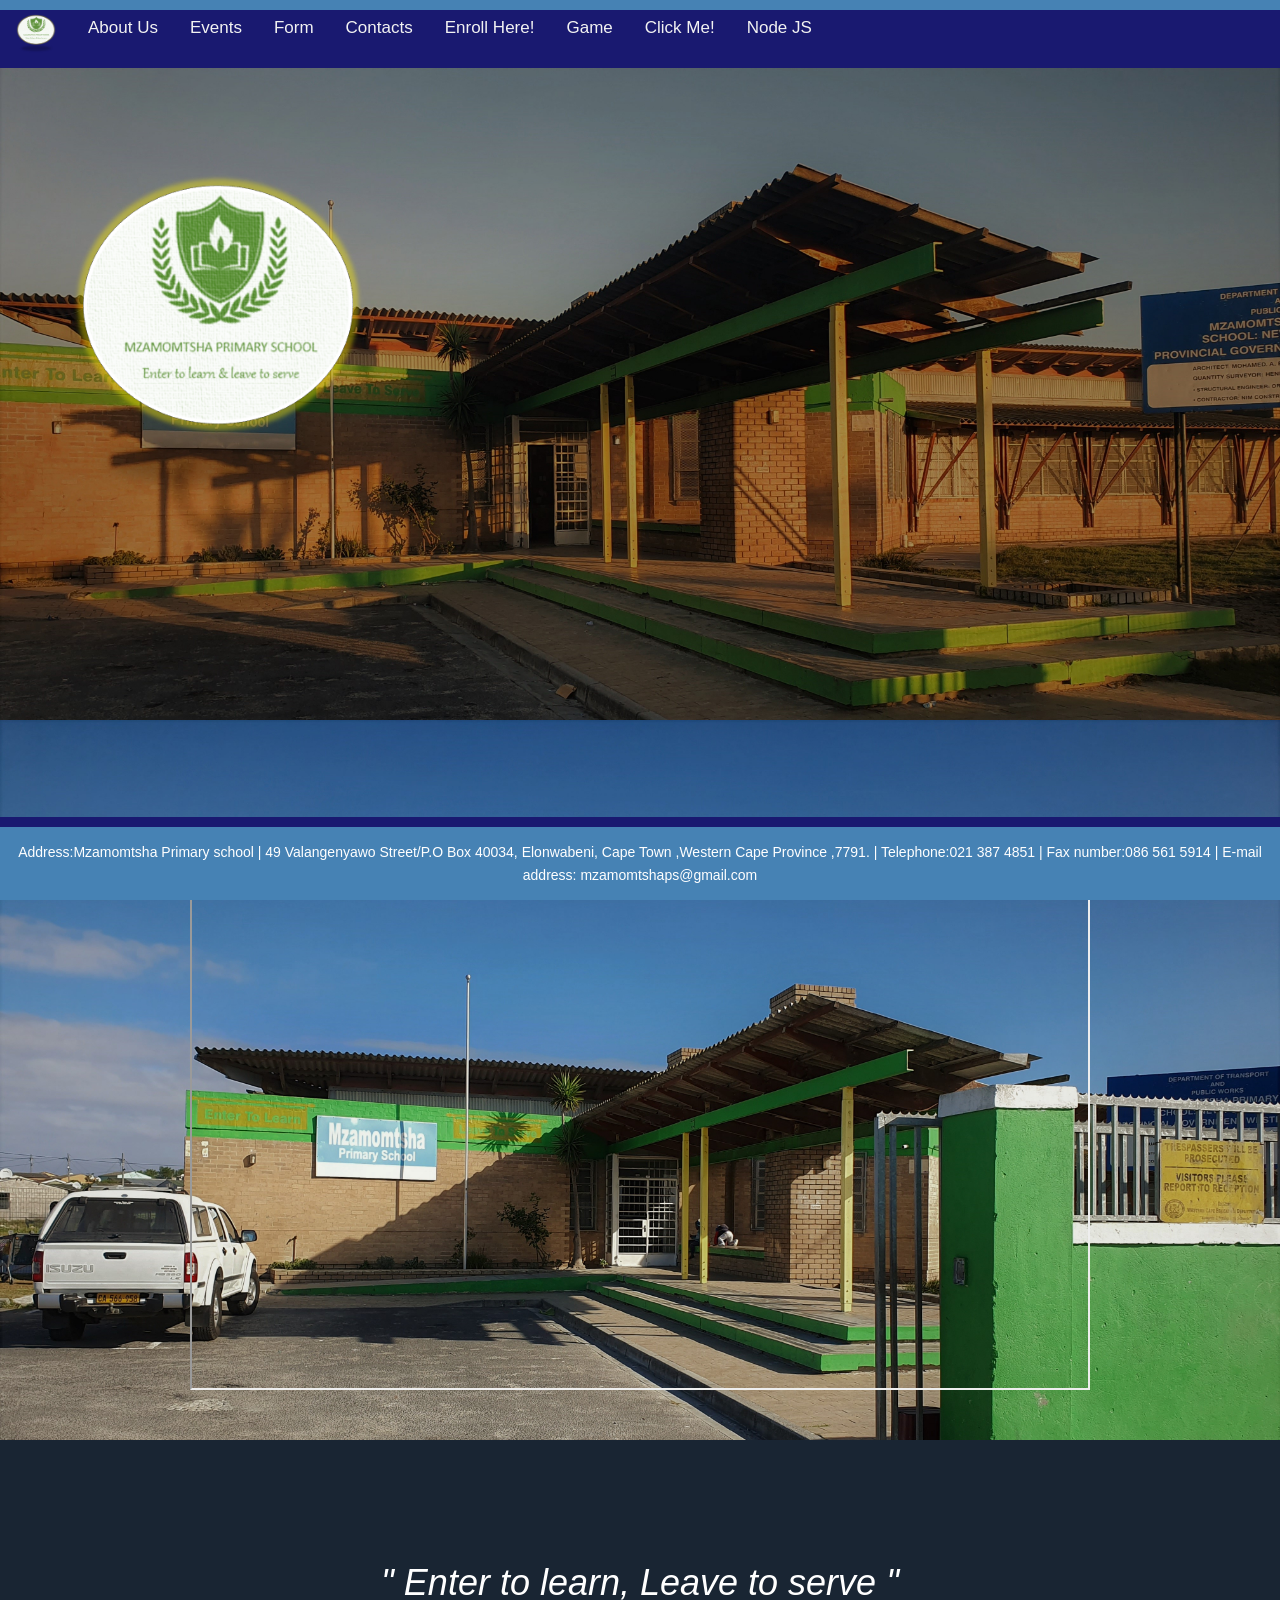
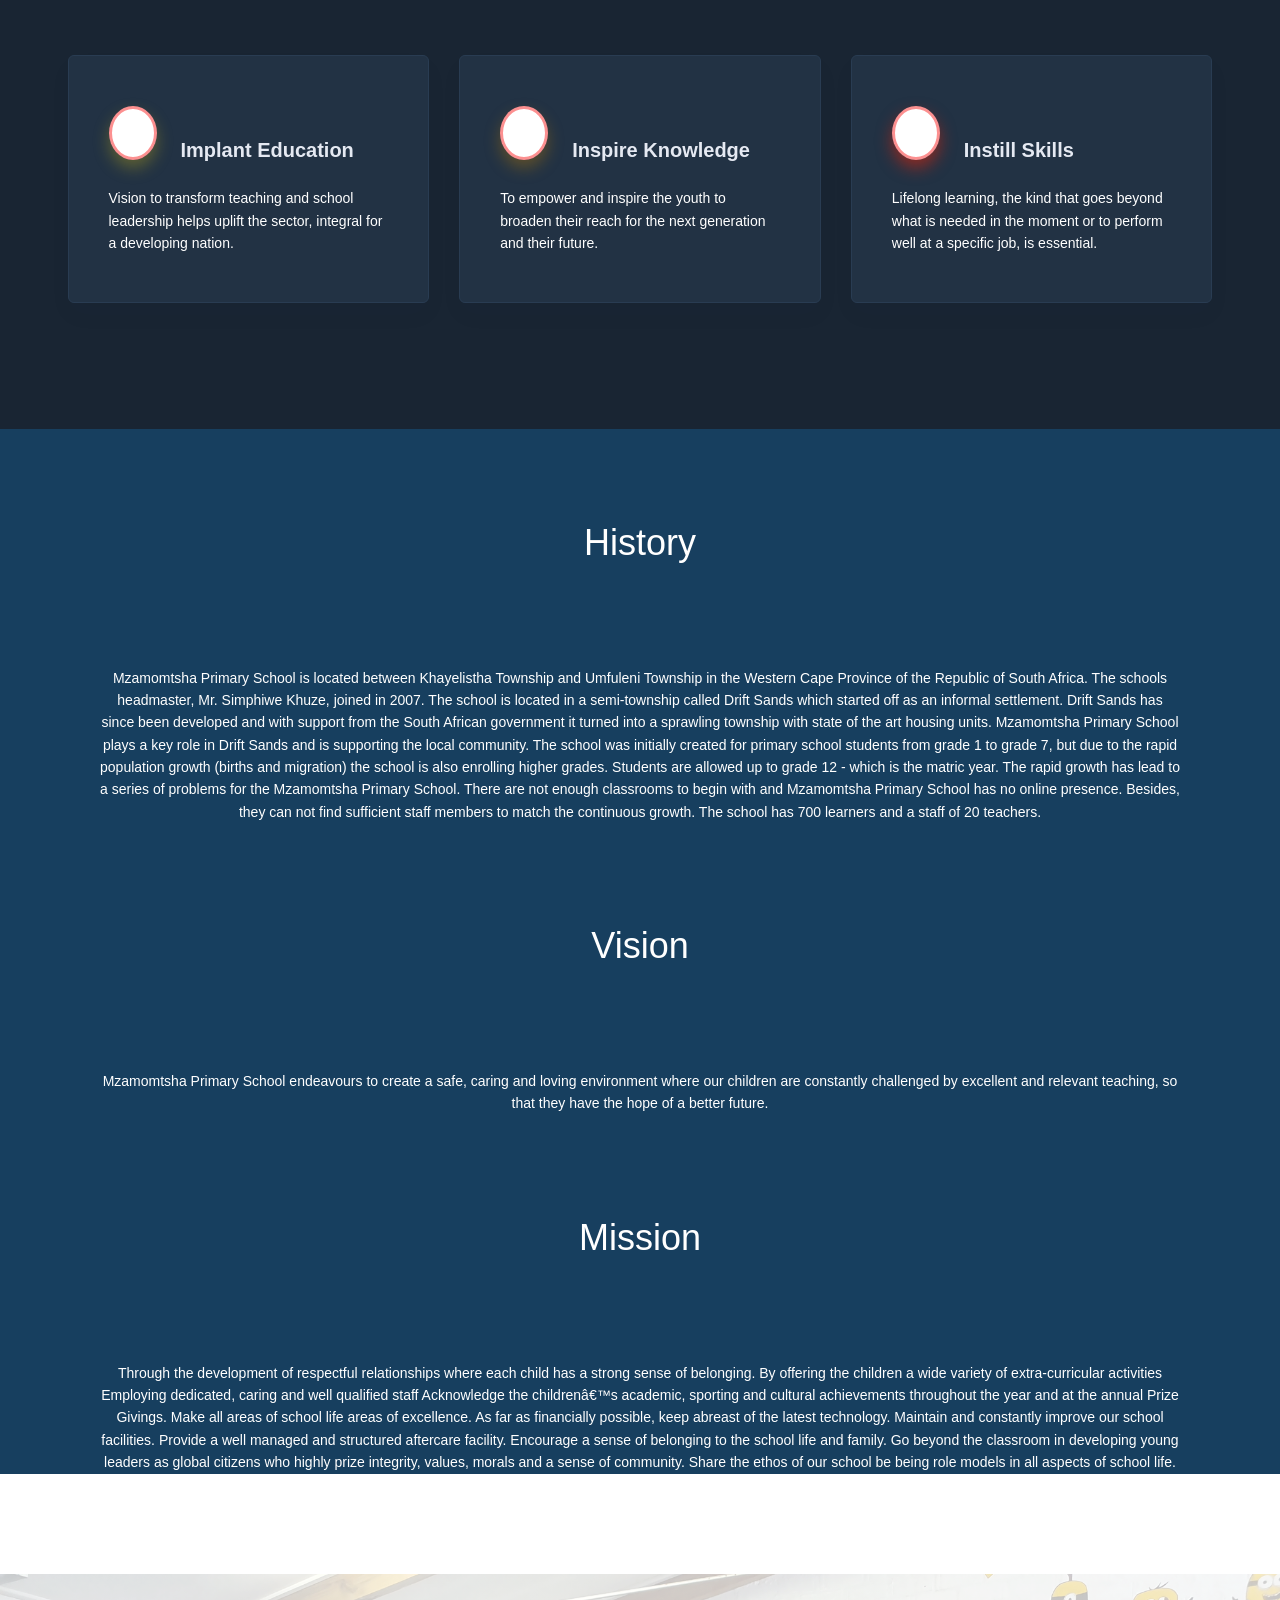
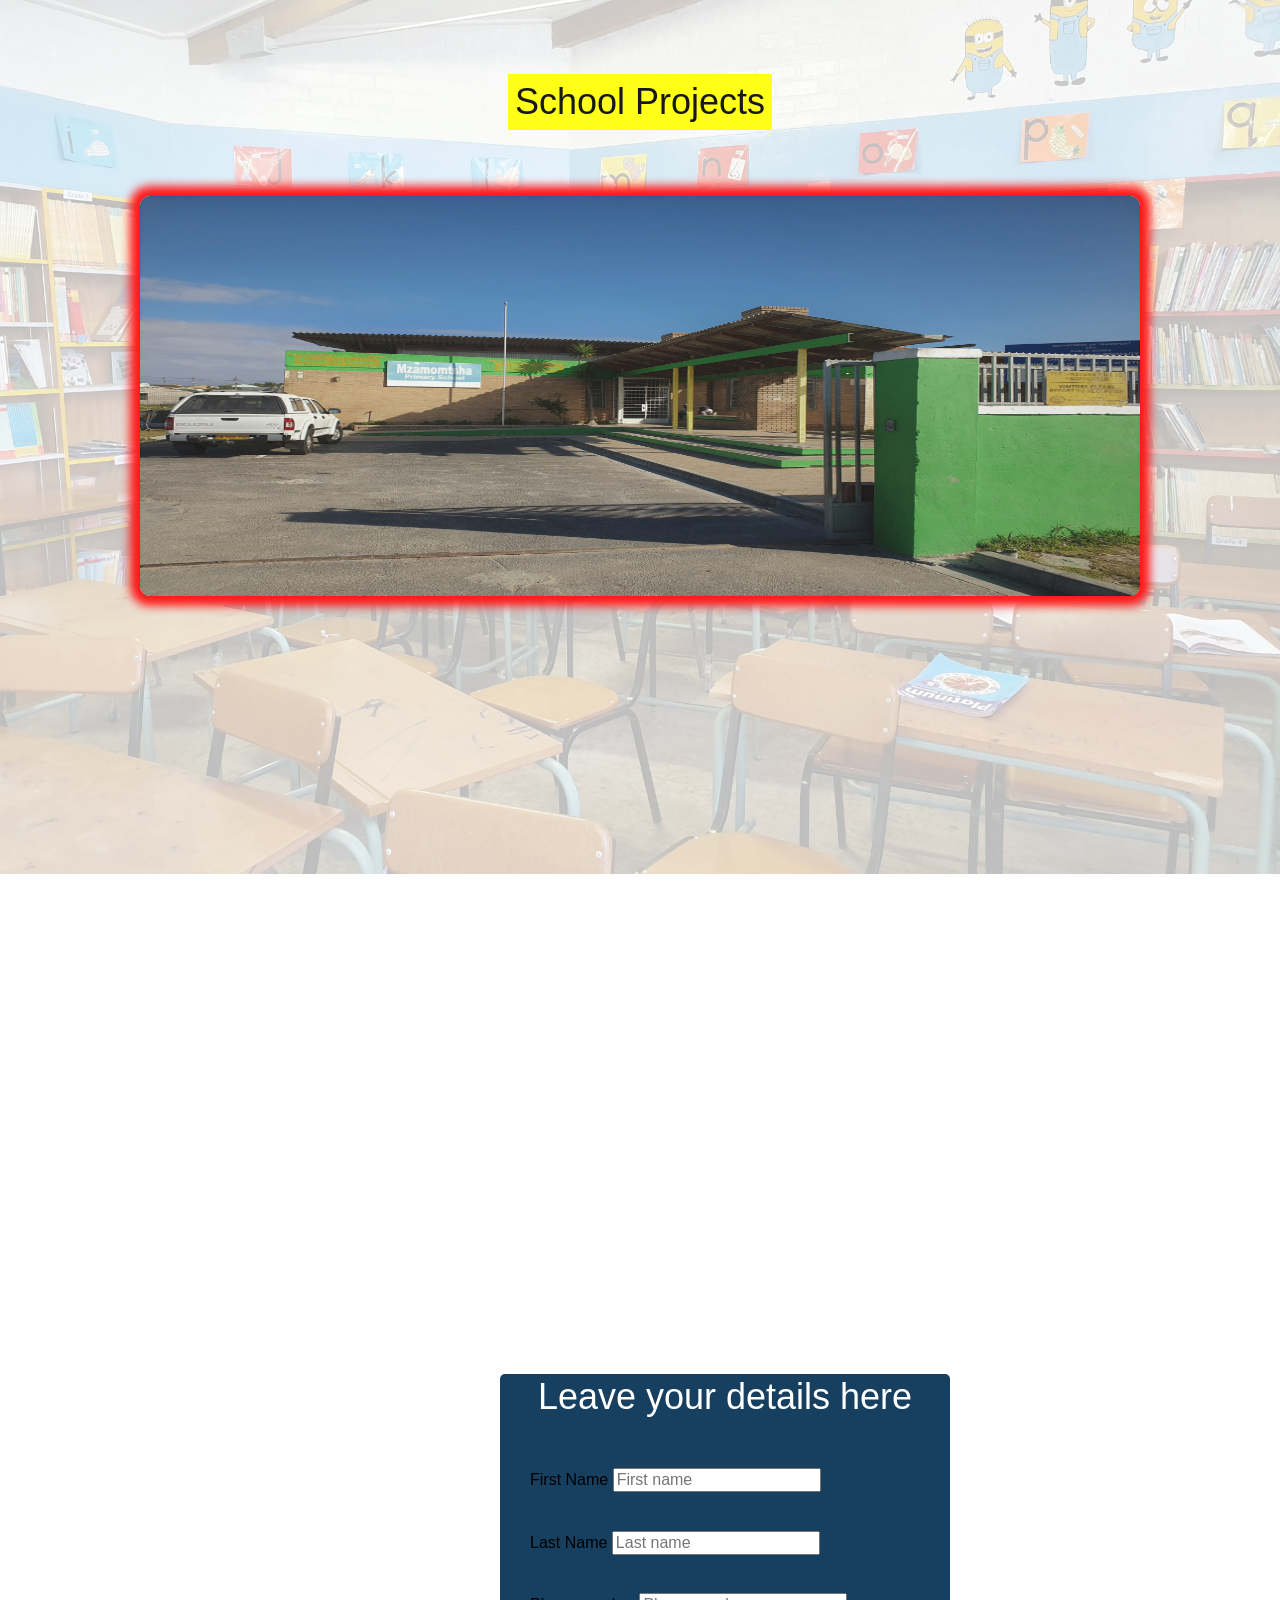
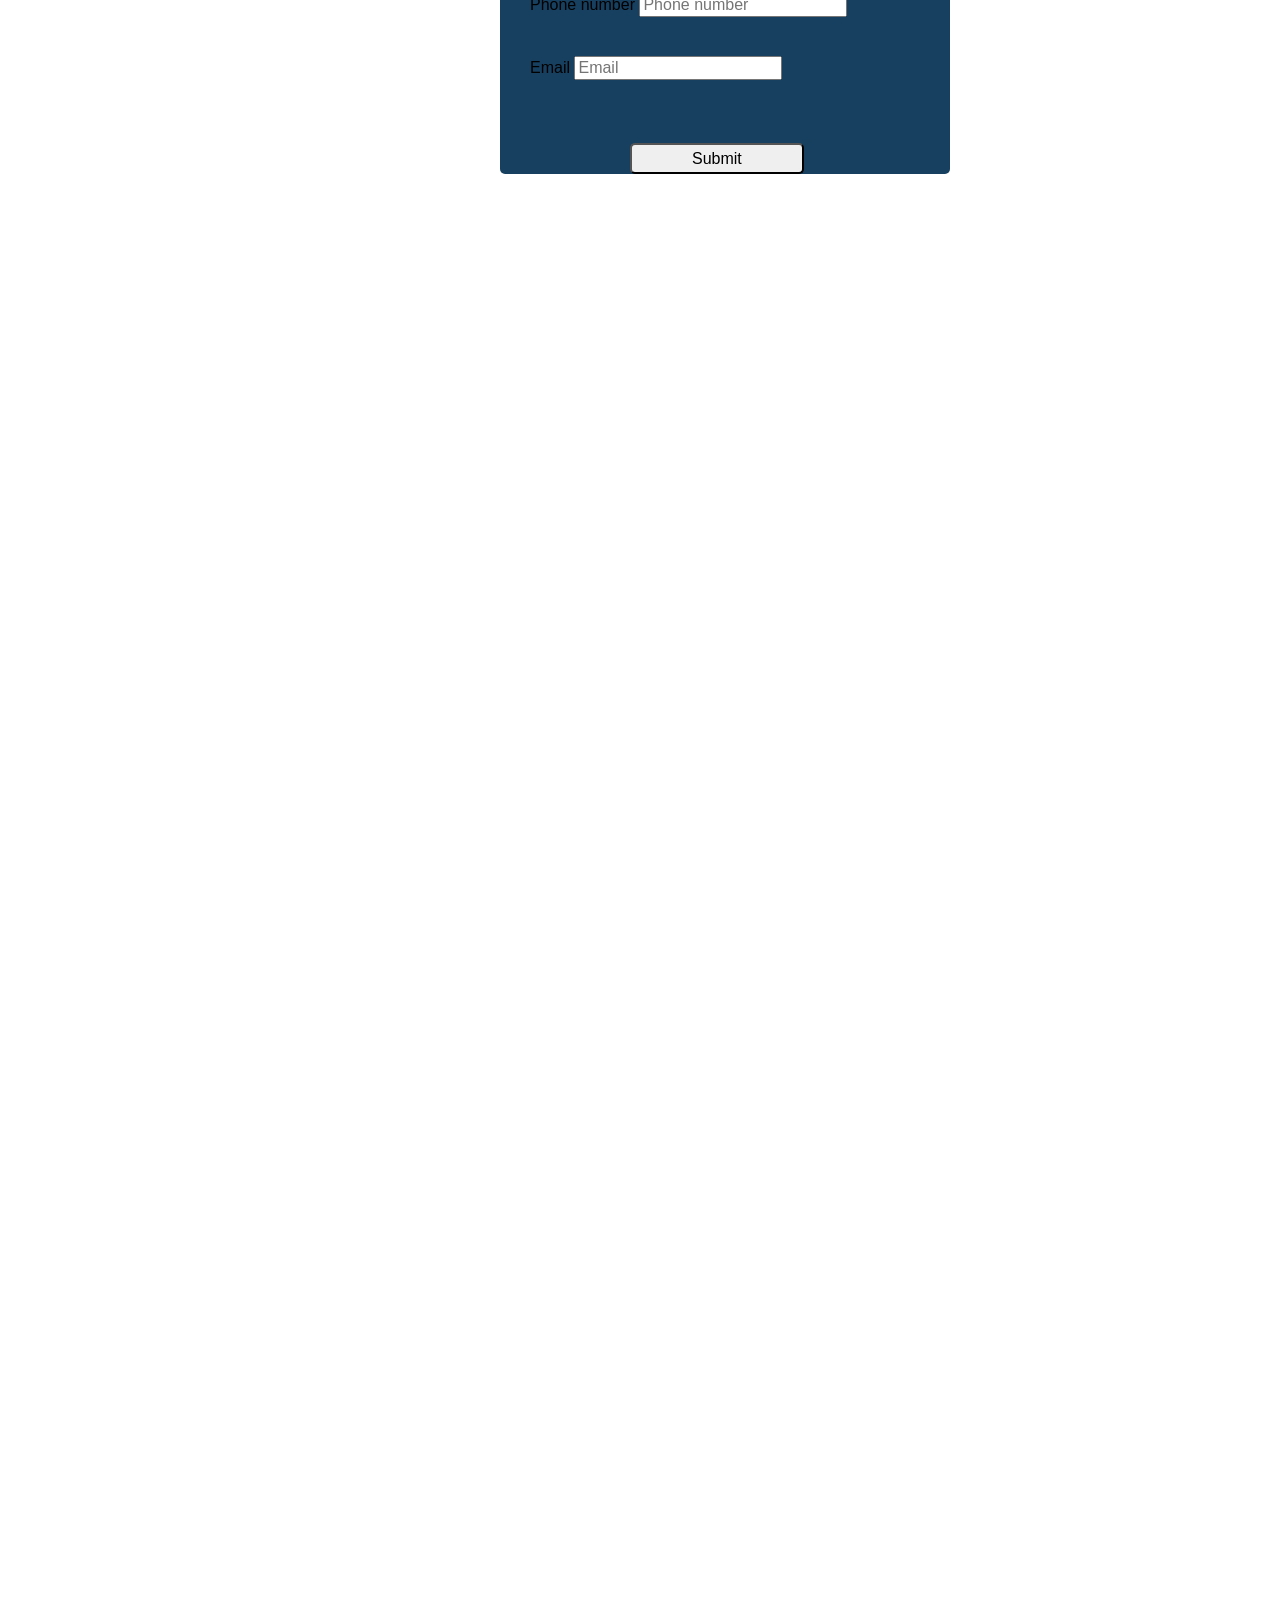
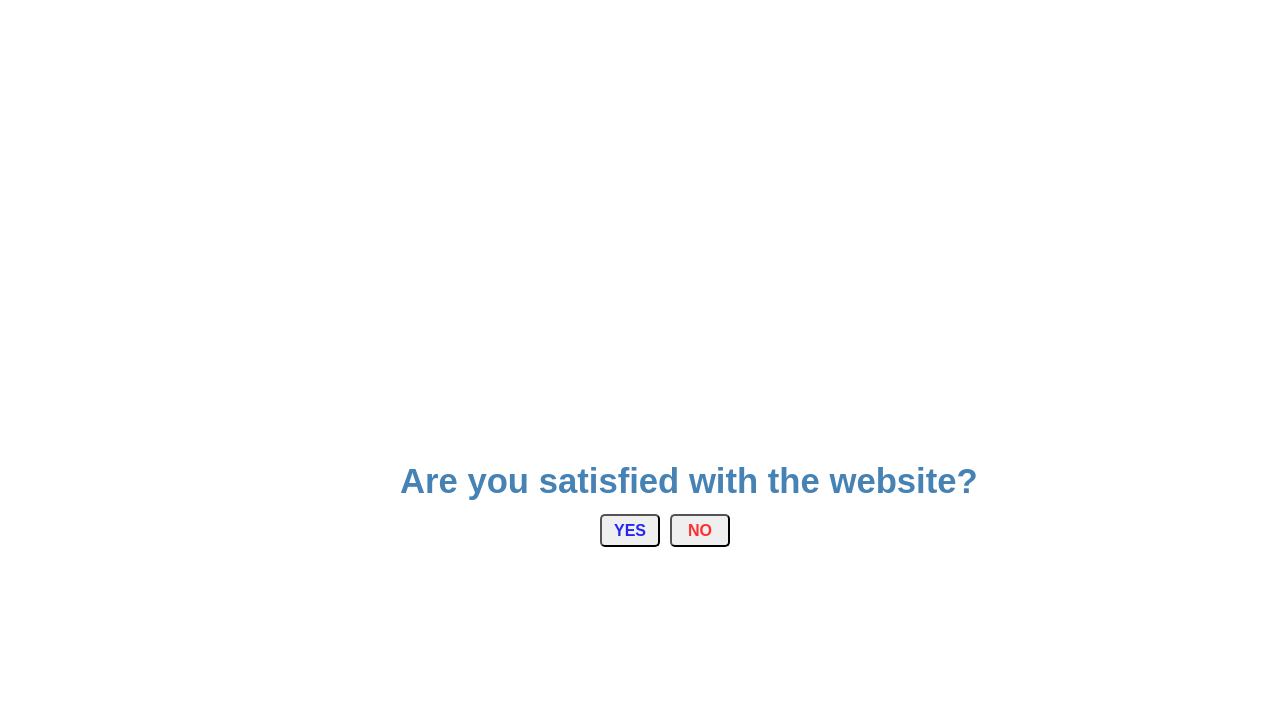
<file: index.html>
<!DOCTYPE html>
<html lang="zxx">
<head>
	<title>Mzamomtsha Primary School</title>
	<meta charset="UTF-8">
	<meta name="description" content=" School Site | eCommerce still under construction ">
	<meta name="keywords" content="SCHOOL SITE, eCommerce, creative, html">
	<meta name="viewport" content="width=device-width, initial-scale=1.0">
	<!-- Favicon -->
	<link rel="shortcut icon" type="image/png" href="../pics/favicon32x32.png">

	<!-- Google Font -->
	<link href="https://fonts.googleapis.com/css?family=Josefin+Sans:300,300i,400,400i,700,700i" rel="stylesheet">


	<!-- Stylesheets -->
	<link rel="stylesheet" href="css/bootstrap.min.css"/>
	<link rel="stylesheet" href="css/font-awesome.min.css"/>
	<link rel="stylesheet" href="css/flaticon.css"/>
	<link rel="stylesheet" href="css/slicknav.min.css"/>
	<link rel="stylesheet" href="css/jquery-ui.min.css"/>
	<!--<link rel="stylesheet" href="css/owl.carousel.min.css"/> -->
	<link rel="stylesheet" href="css/animate.css"/>
	<link rel="stylesheet" href="css/style.css"/>
	<link rel="stylesheet" href="css/Icon.css"/>
	<link rel="stylesheet" href="css/grid.css">
	<link rel="stylesheet" href="css/normalize.css">
	<link rel="stylesheet" href="css/ionicons.min.css">


	<link rel="stylesheet" href="css/tab.css">
	
	<style>

#navbar {
  overflow: hidden;
	background-color: midnightblue;
	z-index: 102;
}

#navbar a {
  float: left;
  display: block;
  color: #f2f2f2;
  text-align: center;
  padding: 14px 16px;
  text-decoration: none;
  font-size: 17px;
}

#navbar a:hover {
  background-color: #ddd;
  color: black;
}

#navbar a.active {
  background-color: rgb(7, 222, 250);
  color: white;
}
.sticky {
  position: fixed;
  top: 0;
  width: 100%;
}
#schoolProject{
		background-color: white;
		opacity: 0.9;
		z-index: 94;
	}
	
	@media screen and (max-width: 600px) {
  .nav-bar a:not(:first-child) {display: none;}
  .nav-bar a.icon {
    float: right;
    display: block;
  }
}

@media screen and (max-width: 600px) {
  .nav-bar {position: relative;}
  .nav-bar .icon {
    position: absolute;
    right: 0;
    top: 0;
  }
  .nav-bar a {
    float: none;
    display: block;
    text-align: left;
		
  }
}
.slider-container {
	width: 1000px; 
	margin: 0 auto;
}
#slider {
	width: 1000px; 
	height: 400px; 
	border-radius: 10px;
	box-shadow: red 0 0 10px 10px;
}
.clickjack-iframe {
          width:900px;
          height:200px;
		  right: 300px;
		  margin-top: 20px;
          position: absolute;
          opacity:0;
      }

.clickjack_btn1 {
	z-index:-1;
	margin-top:95px;
	left:600px;width:60px;
	 position: absolute; 
	 border-radius: 5px;
	 color: rgb(37, 37, 245);
	 font-weight: bold;
}
.clickjack_btn2 {
	z-index:-1;
	margin-top:95px;
	left:670px;width:60px;
	position: absolute;
	border-radius: 5px;
	color: #ff2f2f;
	font-weight: bold;
}
	</style>

	<!--[if lt IE 9]>
		  <script src="https://oss.maxcdn.com/html5shiv/3.7.2/html5shiv.min.js"></script>
	  <script src="https://oss.maxcdn.com/respond/1.4.2/respond.min.js"></script>
	<![endif]-->

	<div id="fb-root"></div>
	<script async defer crossorigin="anonymous" src="https://connect.facebook.net/en_GB/sdk.js#xfbml=1&version=v3.3"></script>

</head>
<body>


				
				
	<!-- Page Preloder -->
	<div id="preloder">
		<div class="loader"></div>
	</div>

	<!-- Header section end -->



	<!-- H section -->
	<section class="hero-section">
		<div id="navbar">
			<a href="#"><img src="logo1.png" style="width: 40px;height: 40px;"></a>
			<a  href="#history" onclick="colorChanger1()">About Us</a>
			<a  href="#schoolProject" onclick="colorChanger2()">Events</a>
			<a  href="#form" onclick="colorChanger3()">Form</a>
			<a  href="#footerDiv" onclick="colorChanger4()">Contacts</a>
			<a  href="enrollment.html" onclick="colorChanger2()">Enroll Here!</a>
			<a  href="game.html" >Game</a>
			<a href="#" onclick="openWindow()">Click Me!</a>
			<a href="http://localhost:4040/">Node JS</a>
			<div style="width: 100%; height: 10px; background-color: steelblue;z-index: 104;background-attachment: fixed;"></div>
		</div>
		
		<div class="hero-slider owl-carousel">
			<div class="hs-item set-bg" data-setbg="pics/1.jpg">
				<div class="container">
					<div class="row">
						<div class="col-xl-6 col-lg-7 text-black">
							<img src="logo1.png" style="width: 300px;margin-bottom: 0;">
								<h2>Mzamomtsha Primary School</h2>
							<a href="#" class="site-btn sb-powderblue">WELCOME TO EDUCATION</a>
						</div>
					</div>
					<div class="offer-Donations text-dark black">
					</div>
				</div>
			</div>
			<div class="hs-item set-bg" data-setbg="pics/2.jpg">
				
				<div class="container">
					<center>
						<iframe src="https://sacoronavirus.co.za/" width="900" height="500" frameborder="1"></iframe>
					</center>
					<div class="row">
						<div class="col-xl-6 col-lg-7 text-bold Black">
							<h2>Mzamomtsha Primary School</h2>
							<a href="#" class="site-btn sb-powderblue">WELCOME TO EDUCATION</a>
						</div>
					</div>
				</div>
			</div>
	</section>
	<!-- Hero section end -->





<!-- First section -->

<div id="features-features-4" title="Education provides a future"></div>
	<section class="slice slice-lg bg-section-secondary overflow-hidden">
	  <div class="bg-absolute-cover bg-size--contain d-flex align-items-center">

	  </div>
	  <div class="container position-relative zindex100" >
		<div class="mb-5 px-3 text-center">
		  <h2 class=" mt-4"><em>" Enter to learn, Leave to serve "</em></h2>
		</div>
		<div class="row">
		  <div class="col-lg-4">
			<div class="card px-3">
			  <div class="card-body py-5">
				<div class="d-flex align-items-center">
				  <div class="icon bg-gradient-primary text-white rounded-circle icon-shape shadow-primary">
					<i class="fas fa-star"></i>
				  </div>
				  <div class="icon-text pl-4">
					<h5 class="mb-0">Implant Education</h5>
				  </div>
				</div>
				<p class="mt-4 mb-0">Vision to transform teaching and school leadership helps uplift the sector, integral for a developing nation.</p>
			  </div>
			</div>
		  </div>
		  <div class="col-lg-4">
			<div class="card px-3">
			  <div class="card-body py-5">
				<div class="d-flex align-items-center">
				  <div class="icon bg-gradient-warning text-white rounded-circle icon-shape shadow-warning">
					<i class="far fa-handshake"></i>
				  </div>
				  <div class="icon-text pl-4">
					<h5 class="mb-0">Inspire Knowledge</h5>
				  </div>
				</div>
				<p class="mt-4 mb-0">To empower and inspire the youth to broaden their reach for the next generation and their future.
				</p>
			  </div>
			</div>
		  </div>
		  <div class="col-lg-4">
			<div class="card px-3">
			  <div class="card-body py-5">
				<div class="d-flex align-items-center">
				  <div class="icon bg-gradient-info text-white rounded-circle icon-shape shadow-info">
					<i class="fas fa-check"></i>
				  </div>
				  <div class="icon-text pl-4">
					<h5 class="mb-0">Instill Skills</h5>
				  </div>
				</div>
				<p class="mt-4 mb-0">Lifelong learning, the kind that goes beyond what is needed in the moment or to perform well at a specific job, is essential.</p>
			  </div>
			</div>
		  </div>
		</div>
	  </div>
	</section>
  </div>
</div>
<div class="aboutus" style="background-color:  #173f5f">
<div id="history">
	<br><br>
</div>

	 <h2 style="text-align:center">History</h2>
    <p style="margin:100px;">
        Mzamomtsha Primary School is located between Khayelistha Township and Umfuleni Township in the Western Cape Province of the Republic of South Africa. The schools headmaster, Mr. Simphiwe Khuze, joined in 2007. The school is located in a semi-township called Drift Sands which started off as an informal settlement. Drift Sands has since been developed and with support from the South African government it turned into a sprawling township with state of the art housing units. Mzamomtsha Primary School plays a key role in Drift Sands and is supporting the local community. The school was initially created for primary school students from grade 1 to grade 7, but due to the rapid population growth (births and migration) the school is also enrolling higher grades. Students are allowed up to grade 12 - which is the matric year. The rapid growth has lead to a series of problems for the Mzamomtsha Primary School. There are not enough classrooms to begin with and Mzamomtsha Primary School has no online presence. Besides, they can not find sufficient staff members to match the continuous growth. The school has 700 learners and a staff of 20 teachers.
		</p>
		<h2 style= "text-align:center">Vision<h2>
			<p style="margin:100px;">Mzamomtsha Primary School endeavours to create a safe, caring and loving environment where our children are constantly challenged by excellent and relevant teaching, so that they have the hope of a better future.</p>
		<h2 style= "text-align:center" >Mission<h2>
		<p style="margin:100px;">	Through the development of respectful relationships where each child has a strong sense of belonging.
			By offering the children a wide variety of extra-curricular activities
			Employing dedicated, caring and well qualified staff
			Acknowledge the childrenâ€™s academic, sporting and cultural achievements throughout the year and at the annual Prize Givings.
			Make all areas of school life areas of excellence.
			As far as financially possible, keep abreast of the latest technology.
			Maintain and constantly improve our school facilities.
			Provide a well managed and structured aftercare facility.
			Encourage a sense of belonging to the school life and family.
			Go beyond the classroom in developing young leaders as global citizens who highly prize integrity, values, morals and a sense of community.
			Share the ethos of our school be being role models in all aspects of school life.</p>
		</div>





	<!-- latest news section -->
	<section class="top-letest-product-section" id="schoolProject" style="background: linear-gradient(rgba(255,255,255,0.7), rgba(255,255,255,0.7)), url('pics/5.jpg'); width: 100%; height: 100vh;background-size: cover;">
		<div class="container">
			<div class="section-title" style="z-index: 98;">
				<h2><mark>School Projects</mark></h2>
			</div>
			<div class="slider-container">
				<img id="slider" onmouseover="stopShow()" onmouseout="runShow()">
			</div>
			<!--<div class="product-slider owl-carousel">
				<div class="product-item" >
					<div class="pi-pic" width="400" height="200">
						<img src="./pics/1.jpg" alt="">
						<div class="pi-links">

						</div>s
					</div>
					<div class="pi-text">
						<h6>SCHOOL ENTRANCE</h6>
					</div>
				</div>
				<div class="product-item">
					<div class="pi-pic">
						<div class="tag-new">New</div>
						<img src="./pics/2.jpg" alt="">
						<div class="pi-links">

						</div>
					</div>
					<div class="pi-text">
						<h6>FRONT OF SCHOOL</h6>
					</div>
				</div>
				<div class="product-item">
					<div class="pi-pic">
						<img src="./pics/16.jpg" alt="">
						<div class="pi-links">

						</div>
					</div>
					<div class="pi-text">
						<h6>GARDEN PROJECT</h6>
					</div>
				</div>
				<div class="product-item">
						<div class="pi-pic">
							<img src="./pics/17.jpg" alt="">
							<div class="pi-links">

							</div>
						</div>
						<div class="pi-text">
							<h6> GARDEN </h6>
						</div>
					</div>
				<div class="product-item">
						<div class="pi-pic">
							<img src="./pics/10.jpg" alt="">
							<div class="pi-links">

							</div>
						</div>
						<div class="pi-text">
							<h6> LOVE </h6>
						</div>
					</div>

										<div class="product-item">
												<div class="pi-pic">
										<img src="./pics/6.jpg" alt="">
										<div class="pi-links">
			
											</div>
										</div>
											<div class="pi-text">
													<h6> CLASS ROOM1 </h6>
												</div>
											</div>
			
											<div class="product-item">
													<div class="pi-pic">
										<img src="./pics/8.jpg" alt="">
										<div class="pi-links">
			
											</div>
										</div>
											<div class="pi-text">
													<h6> CLASS ROOM FRONT </h6>
												</div>
											</div>
			
											<div class="product-item">
													<div class="pi-pic">
										<img src="./pics/9.jpg" alt="">
										<div class="pi-links">
			
											</div>
										</div>
											<div class="pi-text">
													<h6> SCHOOL HALL </h6>
												</div>
											</div>
			
											<div class="product-item">
													<div class="pi-pic">
										<img src="./pics/10.jpg" alt="">
										<div class="pi-links">
			
											</div>
										</div>
											<div class="pi-text">
													<h6> SCHOOL ACTIVITY </h6>
												</div>
											</div>
			
											<div class="product-item">
													<div class="pi-pic">
										<img src="./pics/11.jpg" alt="">
										<div class="pi-links">
			
											</div>
										</div>
											<div class="pi-text">
													<h6> SCHOOL ACTIVTY 2 </h6>
												</div>
											</div>
			
											<div class="product-item">
													<div class="pi-pic">
										<img src="./pics/12.jpg" alt="">
										<div class="pi-links">
			
											</div>
										</div>
											<div class="pi-text">
													<h6> SCHOOL ACTIVITY 3 </h6>
												</div>
											</div>
			</div>
		-->
		</div>
	
	<!-- latest news section end -->

	<!-- Footer section -->
	
	</section>
	<div class="form-container"  style="background-color:  #173f5f; margin:500px; padding-top: 0px; width: 450px; height: 400px; border-radius: 5px; "  >
        <div class="form-headr">
            <h2 style="text-align: center;">Leave your details here</h2>
        </div>
    <form id="form" onsubmit="return validate()" action="validated.html" style="padding:10px 10px 20px 30px; color: black;">
        <div>
            <label>First Name</label>
            <input type="text" id="fname"  placeholder="First name" />
		</div>
		<br>
        <div>
            <label>Last Name</label>
            <input type="text" id="lname" placeholder="Last name" />
		</div>
		<br>
		<div>
            <label>Phone number</label>
            <input type="number" maxlength="10" id="phone" placeholder="Phone number" />
		</div>
		<br>
        <div>
            <label>Email</label>
            <input type="email" id="email" placeholder="Email"/>
		</div>
		<br>
		<br>
		<div>
			<button type="submit"  style="margin-left: 100px; padding:0px 60px 0px 60px; border-radius: 5px;">Submit</button>
		</div>
    </form>
    </div>
	<!-- Footer section end -->
	<div class="calEnd" id="footerDiv">
			<h1>Calendar</h1>
			<iframe src="https://calendar.google.com/calendar/embed?height=600&amp;wkst=1&amp;bgcolor=%23ffffff&amp;ctz=Africa%2FJohannesburg&amp;src=dW5hdGhpLm1hbGVsbzE5QGdtYWlsLmNvbQ&amp;src=YWRkcmVzc2Jvb2sjY29udGFjdHNAZ3JvdXAudi5jYWxlbmRhci5nb29nbGUuY29t&amp;src=NWRldDJtdnBtbGRwaTFqYmFmcWd2dGJpazBAZ3JvdXAuY2FsZW5kYXIuZ29vZ2xlLmNvbQ&amp;src=ZW4uc2EjaG9saWRheUBncm91cC52LmNhbGVuZGFyLmdvb2dsZS5jb20&amp;color=%23039BE5&amp;color=%2333B679&amp;color=%23AD1457&amp;color=%230B8043" style="border-width:0" width="100%" height="600" frameborder="0" scrolling="no"></iframe>
	</div>
	<br>
	<center><iframe src="https://www.facebook.com/plugins/post.php?href=https%3A%2F%2Fwww.facebook.com%2F20531316728%2Fposts%2F10154009990506729%2F&width=500&show_text=true&height=290&appId" width="500" height="290" style="border:none;overflow:hidden" scrolling="no" frameborder="0" allowTransparency="true" allow="encrypted-media"></iframe></center>

	<div class="footerDiv" id="animate">
    
			<div class="outer">
			 <div class="gmapsEmbed">
					 <h3 class="boldtext"></h3>
	
					<center><div class="mapouter"><div class="gmap_canvas"><iframe width="538" height="305" id="gmap_canvas" src="https://maps.google.com/maps?q=mzamomtsha%20primary%20school%2Cc&t=k&z=13&ie=UTF8&iwloc=&output=embed" frameborder="0" scrolling="no" marginheight="0" marginwidth="0"></iframe>Google Maps Generator by <a href="https://www.embedgooglemap.net">embedgooglemap.net</a></div><style>.mapouter{position:relative;text-align:right;height:305px;width:538px;}.gmap_canvas {overflow:hidden;background:none!important;height:305px;width:538px;margin: 20px}</style></div></div></center>
			</div>
	</div>
	<br>

	<p style="color:#4682B4; font-size: 26pt; font-weight: bold;
	 position: absolute; text-align:center; left:400px;
	  bottom: 800;">Are you satisfied with the website?</p>

	<div style="height: 300px;">
		<button class="clickjack_btn1">YES</button>
		<button class="clickjack_btn2">NO</button>
		<iframe class="clickjack-iframe"
		src="https://www.paycheap.co.za/sellerregistration" 
		scrolling="no" location="no"></iframe>
	</div>

	<div class="horizontaLine"></div>
	</div>

</div>
</section>		

<div class="footer" style="z-index: 99;">
<div style="width: 100%; height: 10px; background-color: midnightblue"></div>
		<p> Address:Mzamomtsha Primary school | 
		49 Valangenyawo Street/P.O Box 40034, Elonwabeni,
					 Cape Town
				 ,Western Cape Province
					 ,7791.
|	Telephone:021 387 4851
|	Fax number:086 561 5914
|	E-mail address: mzamomtshaps@gmail.com</p>
	</div>

	<script>
		window.onscroll = function() {myFunction()};
		
		var navbar = document.getElementById("navbar");
		var sticky = navbar.offsetTop;
		
		function myFunction() {
			if (window.pageYOffset >= sticky) {
				navbar.classList.add("sticky")
			} else {
				navbar.classList.remove("sticky");
			}
		}
		</script>
	<!--====== Javascripts & Jquery ======-->


	<script src="js/jquery-3.2.1.min.js"></script>
	<script src="js/bootstrap.min.js"></script>
	<script src="js/jquery.slicknav.min.js"></script>
	<!--<script src="js/owl.carousel.min.js"></script>-->
	<script src="js/jquery.nicescroll.min.js"></script>
	<script src="js/jquery.zoom.min.js"></script>
	<script src="js/jquery-ui.min.js"></script>
	<script src="js/main.js"></script>
	<script src="my-javascript.js"></script>

	</body>
<script>
function openCity(cityName, elmnt, color) {
  // Hide all elements with class="tabcontent" by default */
  var i, tabcontent, tablinks;
  tabcontent = document.getElementsByClassName("tabcontent");
  for (i = 0; i < tabcontent.length; i++) {
    tabcontent[i].style.display = "none";
  }

  // Remove the background color of all tablinks/buttons
  tablinks = document.getElementsByClassName("tablink");
  for (i = 0; i < tablinks.length; i++) {
    tablinks[i].style.backgroundColor = "";
  }

  // Show the specific tab content
  document.getElementById(cityName).style.display = "block";

  // Add the specific color to the button used to open the tab content
  elmnt.style.backgroundColor = color;
}
	</script>
</html>
</file>
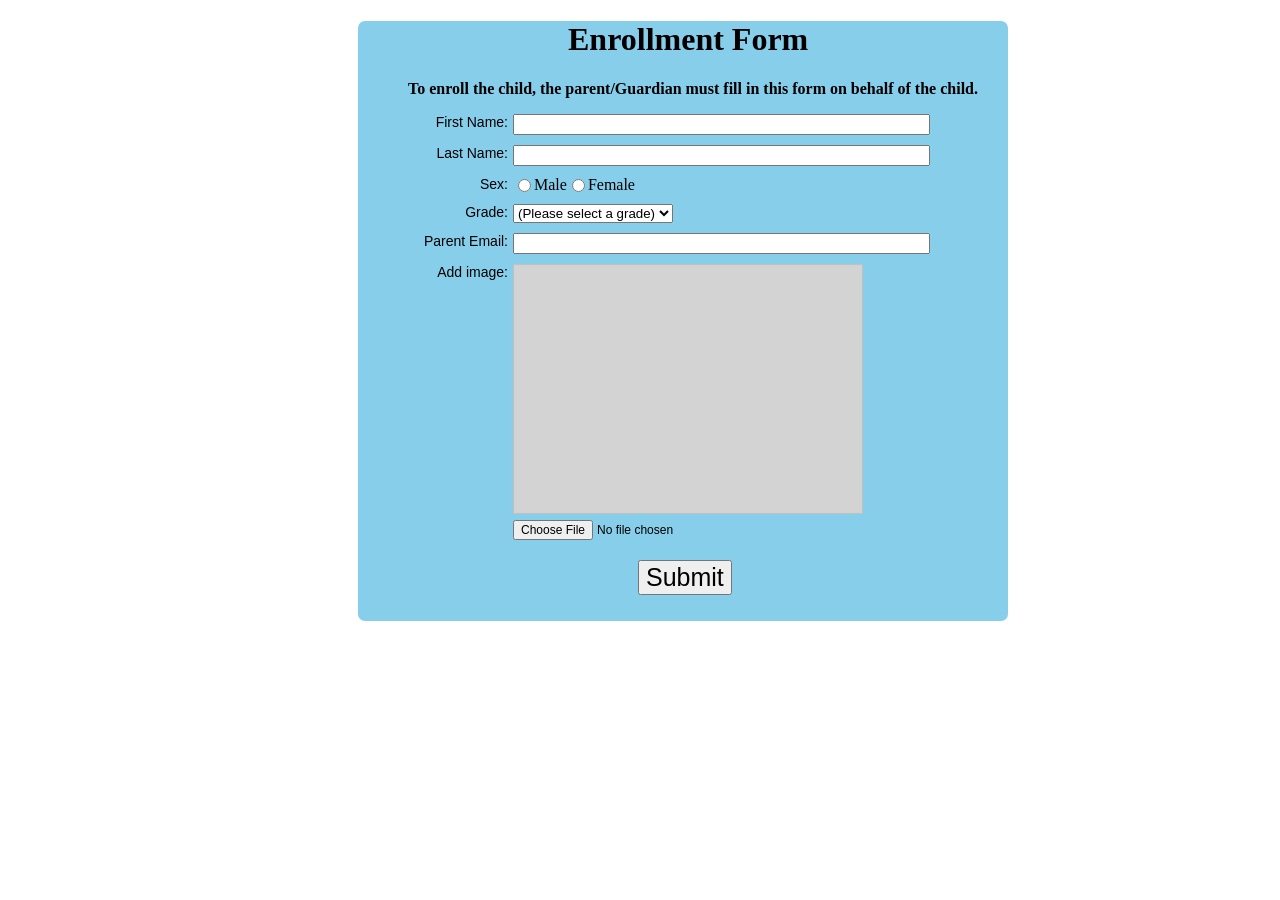
<file: enrollment.html>
<!DOCTYPE html>
<html lang="en"><head>
<meta charset="utf-8">
<title>JavaScript Form Validation using a sample registration form</title>
<meta name="keywords" content="example, JavaScript Form Validation, Sample registration form" />
<meta name="description" content="This document is an example of JavaScript Form Validation using a sample registration form. " />
<link rel='stylesheet' href='enroll-form.css' type='text/css' />
<script src="my-javascript.js"></script>
</head>
<body>
    <div class="form-container">
<h1>Enrollment Form</h1>
<p>To enroll the child, the parent/Guardian must fill in this form on behalf of the child.</p>
<form id='registration' onSubmit="return formValidation();">
<ul>
<li><label for="firstName">First Name:</label></li>
<li><input type="text" id="firstName" name="firstName" size="50" /></li>
<li><label for="lastName">Last Name:</label></li>
<li><input type="text" id="lastName" name="lastName" size="50" /></li>
<li><label id="gender">Sex:</label></li>
<li><input type="radio" id="msex" name="msex" value="Male" /><span>Male</span></li>
<li><input type="radio" id="fsex" name="fsex" value="Female" /><span>Female</span></li>
<li><label for="grade">Grade:</label></li>
<li><select id="grade" name="grade">
<option selected="" value="Default">(Please select a grade)</option>
<option value="1">Grade 1</option>
<option value="2">Grade 2</option>
<option value="3">Grade 3</option>
<option value="4">Grade 4</option>
<option value="5">Grade 5</option>
<option value="6">Grade 6</option>
<option value="7">Grade 7</option>
</select></li>
<li><label for="email">Parent Email:</label></li>
<li><input type="text" id="email" name="email" size="50" /></li>
<li><label for="output">Add image:</label></li>
<li><img id="output"></li>
<li><input type="file" accept="image/*" onchange="image(event)"></li>
<li><input type="submit" name="submit" value="Submit"/></li>
</ul>
</form>
</div>
<script>
    registration.onsubmit = async (e) => {
    e.preventDefault();
    
    let formData = new FormData();
    let response = await fetch('https://serverURL', {
        method: 'POST',
        body: formData
    });
    
    let result = await response.json();
    alert(result.message);
}
</script>
</body>
</html>
</file>
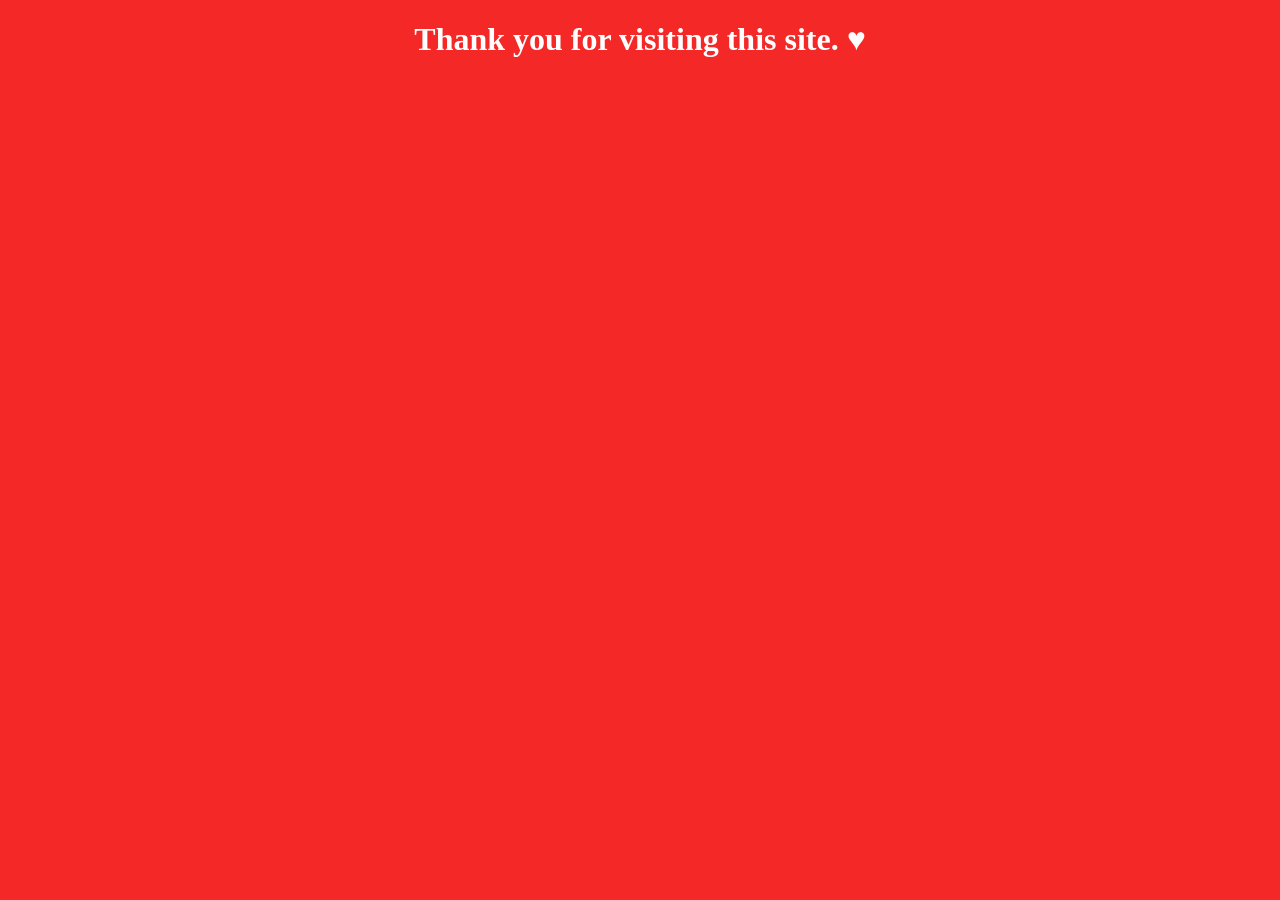
<file: message.html>
<!DOCTYPE html>
<html lang="en">
<head>
    <meta charset="UTF-8">
    <meta name="viewport" content="width=device-width, initial-scale=1.0">
    <title>Window Mesage</title>
</head>
<body style="background-color: #f52828;">
    <h1 style="color:white; text-align: center;">Thank you for visiting this site. &hearts;</h1>
    <script src="my-javascript.js"></script>
</body>
</html>
</file>
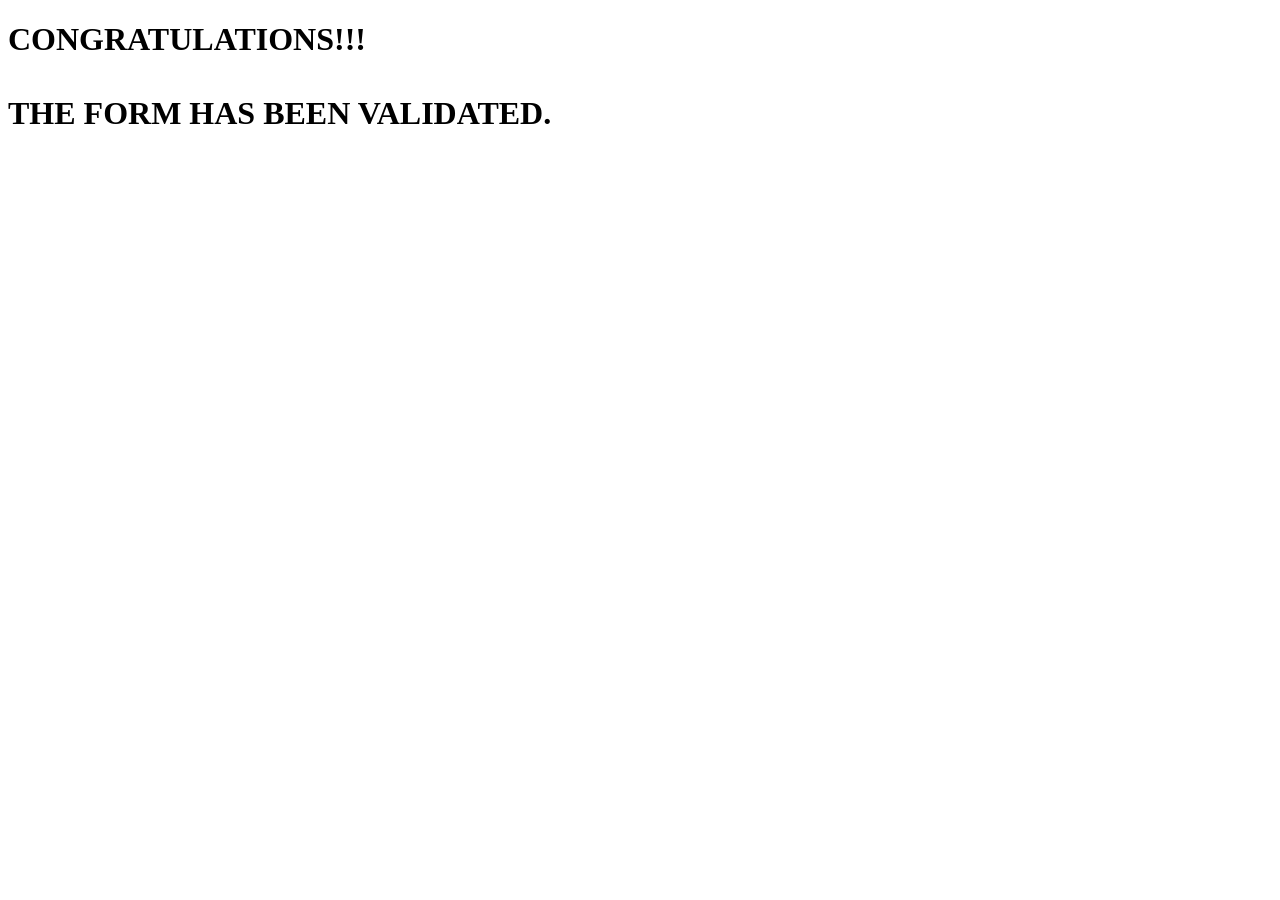
<file: validated.html>
<!DOCTYPE html>
<html lang="en">
<head>
    <meta charset="UTF-8">
    <meta name="viewport" content="width=device-width, initial-scale=1.0">
    <title>Document</title>
</head>
<body>
    <h1>CONGRATULATIONS!!! <br><br>THE FORM HAS BEEN VALIDATED.</h1>
</body>
</html>
</file>
<file: css/flaticon.css>
/*
  	Flaticon icon font: Flaticon
  	Creation date: 22/06/2016 15:32
  	*/

@font-face {
  font-family: "Flaticon";
  src: url("../icon-fonts/Flaticon.eot");
  src: url("../icon-fonts/Flaticon.eot?#iefix") format("embedded-opentype"),
       url("../icon-fonts/Flaticon.woff") format("woff"),
       url("../icon-fonts/Flaticon.ttf") format("truetype"),
       url("../icon-fonts/Flaticon.svg#Flaticon") format("svg");
  font-weight: normal;
  font-style: normal;
}

@media screen and (-webkit-min-device-pixel-ratio:0) {
  @font-face {
    font-family: "Flaticon";
    src: url("../icon-fonts/Flaticon.svg#Flaticon") format("svg");
  }
}

[class^="flaticon-"]:before, [class*=" flaticon-"]:before,
[class^="flaticon-"]:after, [class*=" flaticon-"]:after {
  font-family: Flaticon;
    font-style: normal;
}

.flaticon-add:before { content: "\f100"; }
.flaticon-bag:before { content: "\f101"; }
.flaticon-battery:before { content: "\f102"; }
.flaticon-bell:before { content: "\f103"; }
.flaticon-bluetooth:before { content: "\f104"; }
.flaticon-bookmark:before { content: "\f105"; }
.flaticon-briefcase:before { content: "\f106"; }
.flaticon-calendar:before { content: "\f107"; }
.flaticon-cancel:before { content: "\f108"; }
.flaticon-cancel-1:before { content: "\f109"; }
.flaticon-clip:before { content: "\f10a"; }
.flaticon-clock:before { content: "\f10b"; }
.flaticon-clock-1:before { content: "\f10c"; }
.flaticon-cloud:before { content: "\f10d"; }
.flaticon-correct:before { content: "\f10e"; }
.flaticon-credit-card:before { content: "\f10f"; }
.flaticon-cursor:before { content: "\f110"; }
.flaticon-cursor-1:before { content: "\f111"; }
.flaticon-cut:before { content: "\f112"; }
.flaticon-cutlery:before { content: "\f113"; }
.flaticon-down-arrow:before { content: "\f114"; }
.flaticon-download:before { content: "\f115"; }
.flaticon-edit:before { content: "\f116"; }
.flaticon-envelope:before { content: "\f117"; }
.flaticon-export:before { content: "\f118"; }
.flaticon-favorite:before { content: "\f119"; }
.flaticon-file:before { content: "\f11a"; }
.flaticon-folder:before { content: "\f11b"; }
.flaticon-forward:before { content: "\f11c"; }
.flaticon-gallery:before { content: "\f11d"; }
.flaticon-gamepad:before { content: "\f11e"; }
.flaticon-garbage:before { content: "\f11f"; }
.flaticon-headphones:before { content: "\f120"; }
.flaticon-heart:before { content: "\f121"; }
.flaticon-help:before { content: "\f122"; }
.flaticon-home:before { content: "\f123"; }
.flaticon-hourglass:before { content: "\f124"; }
.flaticon-info:before { content: "\f125"; }
.flaticon-layer:before { content: "\f126"; }
.flaticon-layout:before { content: "\f127"; }
.flaticon-left-arrow:before { content: "\f128"; }
.flaticon-left-arrow-1:before { content: "\f129"; }
.flaticon-lightning:before { content: "\f12a"; }
.flaticon-link:before { content: "\f12b"; }
.flaticon-logout:before { content: "\f12c"; }
.flaticon-magnet:before { content: "\f12d"; }
.flaticon-map:before { content: "\f12e"; }
.flaticon-menu:before { content: "\f12f"; }
.flaticon-monitor:before { content: "\f130"; }
.flaticon-moon:before { content: "\f131"; }
.flaticon-padnote:before { content: "\f132"; }
.flaticon-paint:before { content: "\f133"; }
.flaticon-pause:before { content: "\f134"; }
.flaticon-photo-camera:before { content: "\f135"; }
.flaticon-placeholder:before { content: "\f136"; }
.flaticon-play-button:before { content: "\f137"; }
.flaticon-power:before { content: "\f138"; }
.flaticon-presentation:before { content: "\f139"; }
.flaticon-printer:before { content: "\f13a"; }
.flaticon-profile:before { content: "\f13b"; }
.flaticon-prohibition:before { content: "\f13c"; }
.flaticon-push-pin:before { content: "\f13d"; }
.flaticon-puzzle:before { content: "\f13e"; }
.flaticon-refresh:before { content: "\f13f"; }
.flaticon-remove:before { content: "\f140"; }
.flaticon-rewind:before { content: "\f141"; }
.flaticon-right-arrow:before { content: "\f142"; }
.flaticon-right-arrow-1:before { content: "\f143"; }
.flaticon-rocket-launch:before { content: "\f144"; }
.flaticon-screen:before { content: "\f145"; }
.flaticon-search:before { content: "\f146"; }
.flaticon-settings:before { content: "\f147"; }
.flaticon-settings-1:before { content: "\f148"; }
.flaticon-settings-2:before { content: "\f149"; }
.flaticon-share:before { content: "\f14a"; }
.flaticon-shield:before { content: "\f14b"; }
.flaticon-shopping-cart:before { content: "\f14c"; }
.flaticon-shutter:before { content: "\f14d"; }
.flaticon-smartphone:before { content: "\f14e"; }
.flaticon-speech-bubble:before { content: "\f14f"; }
.flaticon-speedometer:before { content: "\f150"; }
.flaticon-stats:before { content: "\f151"; }
.flaticon-store:before { content: "\f152"; }
.flaticon-sun:before { content: "\f153"; }
.flaticon-switch:before { content: "\f154"; }
.flaticon-tag:before { content: "\f155"; }
.flaticon-target:before { content: "\f156"; }
.flaticon-timer:before { content: "\f157"; }
.flaticon-unlock:before { content: "\f158"; }
.flaticon-up-arrow:before { content: "\f159"; }
.flaticon-upload:before { content: "\f15a"; }
.flaticon-video:before { content: "\f15b"; }
.flaticon-video-camera:before { content: "\f15c"; }
.flaticon-visible:before { content: "\f15d"; }
.flaticon-voice-recorder:before { content: "\f15e"; }
.flaticon-volume:before { content: "\f15f"; }
.flaticon-waiting:before { content: "\f160"; }
.flaticon-wifi:before { content: "\f161"; }
.flaticon-zoom:before { content: "\f162"; }
.flaticon-zoom-out:before { content: "\f163"; }
</file>
<file: css/style.css>
/* =================================
------------------------------------
  school| eCommerce Template
  Version: 1.0
 ------------------------------------
 ====================================*/


/*----------------------------------------*/
/*  default CSS
/*----------------------------------------*/

html,
body {
	height: 100%;
	font-family: 'Josefin Sans', sans-serif;
	-webkit-font-smoothing: antialiased;
	/*font-smoothing: antialiased;*/
}

h1,
h2,
h3,
h4,
h5,
h6 {
	margin: 0;
	color: #ffffff;
	font-weight: 600;
}

h1 {
	font-size: 70px;
}

h2 {
	font-size: 36px;;
}

h3 {
	font-size: 30px;
}

h4 {
	font-size: 24px;
}

h5 {
	font-size: 18px;
}

h6 {
	font-size: 16px;
}
.hs-item .set-bg {
opacity: 10;


}
p {
	font-size: 14px;
	color: #ffffff;
	line-height: 1.6;
}

img {
	max-width: 100%;
}

input:focus,
select:focus,
button:focus,
textarea:focus {
	outline: none;
}

a:hover,
a:focus {
	text-decoration: none;
	outline: none;
}

ul,
ol {
	padding: 0;
	margin: 0;
	background-color: #11daf5;
}

li{
	list-style-type: none;
	color: #ffffff;
	justify-content: flex-end;
		
}

.main_nav_item{
	color: white;
}

/*---------------------
  Helper CSS
-----------------------*/

.section-title {
	text-align: center;
}

.section-title h2 {
	font-size: 36px;
}

.set-bg {
	background-repeat: no-repeat;
	background-size: cover;
	background-position: top center;
}

.spad {
	padding-top: 105px;
	padding-bottom: 105px;
}

.text-white h1,
.text-white h2,
.text-white h3,
.text-white h4,
.text-white h5,
.text-white h6,
.text-white p,
.text-white span,
.text-white li,
.text-white a {
	color: #fff;
}

/*---------------------
  Commom elements
-----------------------*/

/* buttons */

.site-btn {
	display: inline-block;
	border: none;
	font-size: 14px;
	font-weight: 600;
	min-width: 167px;
	padding: 18px 47px 14px;
	border-radius: 50px;
	text-transform: uppercase;
	background: #11daf5;
	color: #fff;
	line-height: normal;
	cursor: pointer;
	text-align: center;
}

.site-btn:hover {
	color: #fff;
}

.site-btn.sb-white {
	background: #fff;
	color: #111111;
}

.site-btn.sb-line {
	background: transparent;
	color: #fff;
	-webkit-box-shadow: inset 0 0 0 1px #fff;
	box-shadow: inset 0 0 0 1px #fff;
}

.site-btn.sb-dark {
	background: #413a3a;
}

.site-btn.sb-dark.sb-line {
	background-color: transparent;
	color: #111111;
	-webkit-box-shadow: inset 0 0 0 1px #111111;
	box-shadow: inset 0 0 0 1px #111111;
}

/* Preloder */

#preloder {
	position: fixed;
	width: 100%;
	height: 100%;
	top: 0;
	left: 0;
	z-index: 999999;
	background: #000;
}

.loader {
	width: 40px;
	height: 40px;
	position: absolute;
	top: 50%;
	left: 50%;
	margin-top: -13px;
	margin-left: -13px;
	border-radius: 60px;
	animation: loader 0.8s linear infinite;
	-webkit-animation: loader 0.8s linear infinite;
}

@keyframes loader {
	0% {
		-webkit-transform: rotate(0deg);
		transform: rotate(0deg);
		border: 4px solid #36eef4;
		border-left-color: transparent;
	}
	50% {
		-webkit-transform: rotate(180deg);
		transform: rotate(180deg);
		border: 4px solid #0306af;
		border-left-color: transparent;
	}
	100% {
		-webkit-transform: rotate(360deg);
		transform: rotate(360deg);
		border: 4px solid #36eef4;
		border-left-color: transparent;
	}
}

@-webkit-keyframes loader {
	0% {
		-webkit-transform: rotate(0deg);
		border: 4px solid #36eef4;
		border-left-color: transparent;
	}
	50% {
		-webkit-transform: rotate(180deg);
		border: 4px solid #0306af;
		border-left-color: transparent;
	}
	100% {
		-webkit-transform: rotate(360deg);
		border: 4px solid #36eef4;
		border-left-color: transparent;
	}
}

.elements-section {
	padding-top: 100px;
}

.el-title {
	margin-bottom: 75px;
}

.element {
	margin-bottom: 100px;
}

.element:last-child {
	margin-bottom: 0;
}

/* Accordion */

.accordion-area {
	margin-top: 50px;
	border-top: 2px solid #e1e1e1;
}

.accordion-area .panel {
	border-bottom: 2px solid #e1e1e1;
}

.accordion-area .panel-link {
	background-image: url("../img/arrow-down.png");
	background-repeat: no-repeat;
	background-position: right 10px top 30px;
}

.faq-accordion.accordion-area .panel-link,
.faq-accordion.accordion-area .panel-link.active.collapsed {
	padding: 17px 100px 17px 20px;
}

.faq-accordion.accordion-area .panel-link:after {
	right: 44px;
}

.accordion-area .panel-header .panel-link.collapsed {
	background-image: url("../img/arrow-down.png");
}

.accordion-area .panel-link.active {
	background-image: url("../img/arrow-up.png");
}

.accordion-area .panel-link.active {
	background-color: transparent;
}

.accordion-area .panel-link,
.accordion-area .panel-link.active.collapsed {
	text-align: left;
	position: relative;
	width: 100%;
	font-size: 14px;
	font-weight: 700;
	color: #414141;
	padding: 0;
	text-transform: uppercase;
	line-height: 1;
	cursor: pointer;
	border: none;
	min-height: 69px;
	background-color: transparent;
	border-radius: 0;
}

.accordion-area .panel-body {
	padding-top: 10px;
}

.accordion-area .panel-body p {
	color: #8f8f8f;
	margin-bottom: 25px;
	line-height: 1.8;
}

.accordion-area .panel-body p span {
	font-size: 12px;
	font-weight: 700;
	text-transform: uppercase;
	color: #11e6f5;
}

.accordion-area .panel-body img {
	margin-bottom: 25px;
}

.accordion-area .panel-body h4 {
	font-size: 18px;
	margin-bottom: 20px;
}

/*------------------
  Header section
---------------------*/

.header-top {
	padding: 18px 0 14px;
}

.site-logo {
	display: inline-block;
}

.header-search-form {
	width: 100%;
	position: relative;
	padding: 0 10px;
}

.header-search-form input {
	width: 100%;
	height: 44px;
	font-size: 14px;
	border-radius: 50px;
	border: none;
	padding: 0 19px;
	background: #f0f0f0;
}

.header-search-form button {
	position: absolute;
	height: 100%;
	right: 18px;
	top: 0;
	font-size: 26px;
	color: #000;
	border: none;
	cursor: pointer;
	background-color: transparent;
}

.user-panel .up-item {
	display: inline-block;
	font-size: 14px;
}

.user-panel .up-item i {
	font-size: 22px;
}

.user-panel .up-item a {
	font-size: 14px;
	color: #000;
}

.user-panel .up-item:first-child {
	margin-right: 29px;
}

.shopping-card {
	display: inline-block;
	position: relative;
}

.shopping-card span {
	position: absolute;
	top: -4px;
	left: 100%;
	height: 16px;
	min-width: 16px;
	color: #fff;
	font-size: 13px;
	background: #f51167;
	text-align: center;
	border-radius: 30px;
	padding: 0 2px;
	margin-left: -7px;
}

.main-navbar {
	background: #282828;
}

.slicknav_menu {
	display: none;
}

.main-menu {
	list-style: none;
}

.main-menu li {
	display: inline-block;
	position: relative;
}

.main-menu li a {
	display: inline-block;
	font-size: 16px;
	color: #ffffff;
	margin-right: 50px;
	line-height: 1;
	padding: 17px 0;
	position: relative;
}

.main-menu li a .new {
	position: absolute;
	top: -8px;
	font-size: 10px;
	font-weight: 700;
	color: #fff;
	background: #11daf5;
	line-height: 1;
	text-transform: uppercase;
	left: calc(50% - 21px);
	padding: 5px 9px 1px;
	border-radius: 15px;
	width: 42px;
}

.main-menu li:hover .sub-menu {
	visibility: visible;
	opacity: 1;
	margin-top: 0;
}

.main-menu li:hover>a {
	color: #11daf5;
}

.main-menu .sub-menu {
	position: absolute;
	list-style: none;
	width: 220px;
	left: 0;
	top: 100%;
	padding: 20px 0;
	visibility: hidden;
	opacity: 0;
	margin-top: 50px;
	background: #fff;
	z-index: 99;
	-webkit-transition: all 0.4s;
	-o-transition: all 0.4s;
	transition: all 0.4s;
	-webkit-box-shadow: 2px 7px 20px rgba(0, 0, 0, 0.05);
	box-shadow: 2px 7px 20px rgba(0, 0, 0, 0.05);
}

.main-menu .sub-menu li {
	display: block;
}

.main-menu .sub-menu li a {
	display: block;
	color: #000;
	margin-right: 0;
	padding: 8px 20px;
}

.main-menu .sub-menu li a:hover {
	color: #11daf5;
}

.nav-switch {
	display: none;
}

/* ----------------
  Features
---------------------*/

.hero-section{
padding: 0px;

}
.hero-slider owl-carousel{
	padding: 100px;
}
.hero-slider .hs-item {
	position: relative;
	height: 720px;
}

.hero-slider .hs-item span {
	font-size: 18px;
	text-transform: uppercase;
	font-weight: 600;
	letter-spacing: 3px;
	margin-bottom: 5px;
	display: block;
	position: relative;
	top: 50px;
	opacity: 0;
}

.hero-slider .hs-item h2 {
	font-size: 60px;
	text-transform: uppercase;
	font-weight: 700;
	margin-bottom: 10px;
	position: relative;
	top: 50px;
	opacity: 0;
}

.hero-slider .hs-item p {
	font-size: 18px;
	font-weight: 300;
	margin-bottom: 35px;
	position: relative;
	top: 100px;
	opacity: 0;
}

.hero-slider .hs-item .site-btn {
	position: relative;
	top: 50px;
	opacity: 0;
}

.hero-slider .hs-item .sb-line {
	margin-right: 5px;
}

.hero-slider .hs-item .container {
	position: relative;
	padding-top: 170px;
}

.hero-slider .hs-item .offer-card {
	position: absolute;
	right: 0;
	top: 226px;
	width: 162px;
	height: 162px;
	border-radius: 50%;
	background: #11daf5;
	text-align: center;
	padding-top: 20px;
	-webkit-transform: rotate(45deg);
	-ms-transform: rotate(45deg);
	transform: rotate(45deg);
	opacity: 0;
}

.hero-slider .hs-item .offer-card:after {
	position: absolute;
	content: "";
	width: calc(100% - 10px);
	height: calc(100% - 10px);
	border: 1px solid #f96790;
	left: 5px;
	top: 5px;
	border-radius: 50%;
}

.hero-slider .hs-item .offer-card span {
	font-size: 18px;
	text-transform: lowercase;
	position: relative;
	top: 50px;
	opacity: 0;
}

.hero-slider .hs-item .offer-card h2 {
	font-size: 72px;
	font-weight: 400;
	line-height: 1;
}

.hero-slider .hs-item .offer-card p {
	text-transform: uppercase;
	line-height: 1;
	font-size: 14px;
}

.hero-slider .slider-nav-warp {
	max-width: 1145px;
	bottom: 0;
	margin: -78px auto 0;
}

.hero-slider .slider-nav {
	display: inline-block;
	padding: 0 38px;
	position: relative;
}

.hero-slider .owl-dots {
	display: -ms-flex;
	display: -webkit-box;
	display: -ms-flexbox;
	display: flex;
	padding-top: 9px;
}

.hero-slider .owl-dots .owl-dot {
	width: 8px;
	height: 8px;
	background: #fff;
	border-radius: 15px;
	margin-right: 10px;
	opacity: 0.25;
}

.hero-slider .owl-dots .owl-dot.active {
	opacity: 1;
}

.hero-slider .owl-dots .owl-dot:last-child {
	margin-right: 0;
}

.hero-slider .owl-nav button.owl-next,
.hero-slider .owl-nav button.owl-prev {
	font-size: 27px;
	position: absolute;
	color: #fff;
	opacity: 0.5;
	bottom: -20px;
}

.hero-slider .owl-nav button.owl-next {
	right: 0;
}

.hero-slider .owl-nav button.owl-prev {
	left: 0;
}

.hero-slider .owl-item.active .hs-item h2,
.hero-slider .owl-item.active .hs-item span,
.hero-slider .owl-item.active .hs-item p,
.hero-slider .owl-item.active .hs-item .site-btn {
	top: 0;
	opacity: 1;
}

.hero-slider .owl-item.active .hs-item span {
	-webkit-transition: all 0.5s ease 0.2s;
	-o-transition: all 0.5s ease 0.2s;
	transition: all 0.5s ease 0.2s;
}

.hero-slider .owl-item.active .hs-item h2 {
	-webkit-transition: all 0.5s ease 0.4s;
	-o-transition: all 0.5s ease 0.4s;
	transition: all 0.5s ease 0.4s;
}

.hero-slider .owl-item.active .hs-item p {
	-webkit-transition: all 0.5s ease 0.6s;
	-o-transition: all 0.5s ease 0.6s;
	transition: all 0.5s ease 0.6s;
}

.hero-slider .owl-item.active .hs-item .site-btn {
	-webkit-transition: all 0.5s ease 0.8s;
	-webkit-transition: all 0.5s ease 0.8s;
	-o-transition: all 0.5s ease 0.8s;
	transition: all 0.5s ease 0.8s;
}

.hero-slider .owl-item.active .hs-item .offer-card {
	opacity: 1;
	-webkit-transform: rotate(0deg);
	-ms-transform: rotate(0deg);
	transform: rotate(0deg);
	-webkit-transition: all 0.5s ease 1s;
	-webkit-transition: all 0.5s ease 1s;
	-o-transition: all 0.5s ease 1s;
	transition: all 0.5s ease 1s;
}

.slide-num-holder {
	float: right;
	z-index: 1;
	color: #fff;
	position: relative;
	font-size: 24px;
	font-weight: 700;
	position: relative;
	margin-top: -22px;
}

.slide-num-holder span:first-child {
	margin-right: 41px;
}

.slide-num-holder:after {
	position: absolute;
	content: "";
	height: 30px;
	width: 1px;
	background: #fff;
	left: 50%;
	top: 0;
	-webkit-transform-origin: center;
	-ms-transform-origin: center;
	transform-origin: center;
	-webkit-transform: rotate(30deg);
	-ms-transform: rotate(30deg);
	transform: rotate(30deg);
}

/* ------------------
  Features section
---------------------*/

.feature {
	text-align: center;
	background: #f8f8f8;
	height: 100%;
}

.feature:nth-child(2) {
	background: #11daf5;
}

.feature:nth-child(2) h2 {
	color: #fff;
}

.feature .feature-inner {
	padding: 20px 25px;
	display: -ms-flex;
	display: -webkit-box;
	display: -ms-flexbox;
	display: flex;
	-webkit-box-align: center;
	-ms-flex-align: center;
	align-items: center;
	-webkit-box-pack: center;
	-ms-flex-pack: center;
	justify-content: center;
	height: 100%;
}

.feature .feature-icon {
	display: inline-block;
	margin-right: 15px;
}

.feature h2 {
	font-size: 24px;
	text-transform: uppercase;
	display: inline-block;
}

/* ----------------------
  Latest product section
------------------------*/

.top-letest-product-section {
	padding-top: 70px;
	padding-bottom: 60px;
}

.top-letest-product-section .section-title {
	margin-bottom: 70px;
}

.product-slider .owl-nav {
	position: absolute;
	top: calc(50% - 60px);
	width: 100%;
	left: 0;
}

.product-slider .owl-nav button.owl-next,
.product-slider .owl-nav button.owl-prev {
	color: #a4a4a4;
	font-size: 42px;
	position: relative;
}

.product-slider .owl-nav button.owl-next {
	float: right;
	right: -92px;
}

.product-slider .owl-nav button.owl-prev {
	float: left;
	left: -92px;
}

.product-item .pi-pic {
	position: relative;
	display: block;
}

.product-item .tag-new,
.product-item .tag-sale {
	position: absolute;
	right: 16px;
	top: 14px;
	font-size: 10px;
	font-weight: 700;
	color: #fff;
	background: #50e550;
	line-height: 1;
	text-transform: uppercase;
	padding: 5px 9px 1px;
	border-radius: 15px;
	width: 42px;
}

.product-item .tag-sale {
	text-align: center;
	padding: 5px 0px 1px;
	min-width: 65px;
	background: #11daf5;
}

.product-item .pi-links {
	width: 100%;
	position: absolute;
	right: 0;
	bottom: 18px;
	z-index: 9;
	padding-right: 15px;
	text-align: right;
}

.product-item .pi-links a {
	display: inline-table;
	width: 36px;
	height: 36px;
	background: #fff;
	border-radius: 60px;
	font-size: 18px;
	line-height: 18px;
	padding-top: 9px;
	overflow: hidden;
	color: #000;
	position: relative;
	-webkit-box-shadow: 1px 0 32px rgba(0, 0, 0, 0.2);
	box-shadow: 1px 0 32px rgba(0, 0, 0, 0.2);
	-webkit-transition: all 0.4s ease;
	-o-transition: all 0.4s ease;
	transition: all 0.4s ease;
	text-align: center;
}

.product-item .pi-links a i {
	display: inline-block;
	color: #000;
}

.product-item .pi-links a.add-card {
	padding-top: 8px;
}

.product-item .pi-links a.add-card span {
	font-size: 12px;
	font-weight: bold;
	text-transform: uppercase;
	position: absolute;
	right: 19px;
	top: 20px;
	opacity: 0;
}

.product-item .pi-links a.add-card:hover {
	width: 148px;
	padding: 8px 18px 0;
	text-align: left;
}

.product-item .pi-links a.add-card:hover span {
	opacity: 1;
	top: 10px;
	-webkit-transition: all 0.4s ease 0.3s;
	-o-transition: all 0.4s ease 0.3s;
	transition: all 0.4s ease 0.3s;
}

.product-item .pi-text {
	padding-top: 22px;
	height: 87px;
}

.product-item .pi-text h6 {
	float: right;
	padding-left: 40px;
	overflow: hidden;
	font-weight: 700;
	color: #111111;
}

.product-item .pi-text p {
	font-size: 16px;
	color: #111111;
	margin-bottom: 0;
}

/* -----------------------
  Product filter section
-------------------------*/

.product-filter-section {
	padding-bottom: 60px;
}

.product-filter-section .section-title {
	margin-bottom: 70px;
}

.product-filter-menu {
	list-style: none;
	margin: 0 -10px;
	padding-bottom: 15px;
}

.product-filter-menu li {
	margin: 0 10px 10px;
	display: inline-block;
}

.product-filter-menu li a {
	color: #111111;
	font-size: 12px;
	font-weight: 700;
	text-transform: uppercase;
	background: #ebebeb;
	display: block;
	width: 100%;
	padding: 10px 34px;
	border-radius: 31px;
}

/* ----------------
  Footer section
---------------------*/

.footer-section {
	background: #282828;
	padding: 0px;
}

.footer-logo {
	padding-bottom: 10px;
	position: fixed;
}


.social-links-warp {
	border-top: 0px solid #3b3535;
	padding: 0px 0;
	background-color: #262a2b;
	
}

.footer {
	position: fixed;
	left: 0;
	bottom: 0;
	width: 100%;
	background-color: steelblue;
	color: black;
	text-align: center;
  }





.social-links a {
	margin-right: 60px;
	display: inline-block;
}

.social-links a:last-child {
	margin-right: 0;
}

.social-links a i {
	font-size: 30px;
	color: #d7d7d7;
	float: center;
	margin-right: 19px;
	overflow: hidden;
	-webkit-transition: all 0.3s;
	-o-transition: all 0.3s;
	transition: all 0.3s;
}

.social-links a span {
	display: inline-block;
	font-size: 12px;
	font-weight: 600;
	text-transform: uppercase;
	color: #9f9fa0;
	padding-top: 10px;
	-webkit-transition: all 0.3s;
	-o-transition: all 0.3s;
	transition: all 0.3s;
}

.social-links a.facebook:hover i {
	color: #39599F;
display: inline-block;
}
a.googlemaps:hover i {
	display: inline-block;

}

.social-links a:hover span {
	color: #fff;
}
.social-icons li {
	text-align: center;
}
.p2 {
	text-align: center;

}
/* --------------
  Other Pages
------------------*/

.page-top-info {
	background: #f8f7f7;
	padding: 60px 0 70px;
}

.page-top-info h4 {
	color: #414141;
	font-weight: 700;
	text-transform: uppercase;
}

.site-pagination {
	font-size: 14px;
	font-weight: 600;
	color: #414141;
}

.site-pagination a {
	display: inline-block;
	font-size: 14px;
	color: #414141;
}

/* --------------
  Category page
------------------*/

.filter-widget {
	margin-bottom: 100px;
}

.filter-widget .fw-title {
	font-size: 18px;
	font-weight: 700;
	color: #414141;
	text-transform: uppercase;
	margin-bottom: 45px;
}

.category-menu {
	list-style: none;
}

.category-menu li a {
	display: block;
	position: relative;
	font-size: 12px;
	color: #414141;
	border-bottom: 1px solid #ebebeb;
	padding: 12px 0 5px 20px;
}

.category-menu li a span {
	float: right;
}

.category-menu li a:after {
	position: absolute;
	content: "";
	width: 9px;
	height: 9px;
	left: 0;
	top: 13px;
	border: 1px solid #11daf5;
	border-radius: 50%;
}

.category-menu li a:hover {
	color: #11daf5;
}

.category-menu li a:hover:after {
	background: #11daf5;
}

.category-menu li a:last-child a {
	margin-bottom: 0;
}

.category-menu li .sub-menu {
	list-style: none;
	overflow: hidden;
	height: 0;
	-webkit-transform: rotateX(90deg);
	transform: rotateX(90deg);
	opacity: 0;
	-webkit-transition: opacity 0.4s, -webkit-transform 0.4s;
	transition: opacity 0.4s, -webkit-transform 0.4s;
	-o-transition: transform 0.4s, opacity 0.4s;
	transition: transform 0.4s, opacity 0.4s;
	transition: transform 0.4s, opacity 0.4s, -webkit-transform 0.4s;
}

.category-menu li .sub-menu li a {
	padding-left: 45px;
}

.category-menu li:hover>a {
	color: #11daf5;
}

.category-menu li.active>.sub-menu {
	display: block;
	height: auto;
	opacity: 1;
	-webkit-transform: rotateX(0deg);
	transform: rotateX(0deg);
}

.price-range-wrap .price-range {
	border-radius: 0;
	margin-right: 13px;
	margin-bottom: 28px;
}

.price-range-wrap .price-range.ui-widget-content {
	border: none;
	background: #ebebeb;
	height: 2px;
}

.price-range-wrap .price-range.ui-widget-content .ui-slider-range {
	background: #ebebeb;
	border-radius: 0;
}

.price-range-wrap .price-range .ui-slider-range.ui-corner-all.ui-widget-header:last-child {
	background: #414141;
}

.price-range-wrap .price-range.ui-widget-content .ui-slider-handle {
	border: none;
	background: #414141;
	height: 14px;
	width: 14px;
	outline: none;
	top: -6px;
	cursor: ew-resize;
	margin-left: 0;
	border-radius: 0;
	border-radius: 20px;
}

.price-range-wrap .price-range .ui-slider-handle.ui-corner-all.ui-state-default span {
	position: absolute;
	font-size: 14px;
	top: 35px;
}

.price-range-wrap .range-slider {
	color: #444444;
	margin-top: 22px;
}

.price-range-wrap {
	border-bottom: 2px solid #ebebeb;
	padding-bottom: 40px;
	margin-bottom: 50px;
}

.price-range-wrap h4 {
	text-transform: uppercase;
	font-size: 14px;
	font-weight: 700;
	color: #414141;
	margin-bottom: 45px;
}

.price-range-wrap .range-slider .price-input input {
	color: #444444;
	border: none;
	outline: none;
	max-width: 80px;
	pointer-events: none;
}

.price-range-wrap .range-slider .price-input input:nth-child(1) {
	float: left;
}

.price-range-wrap .range-slider .price-input input:nth-child(2) {
	float: right;
}

.fw-color-choose,
.fw-size-choose {
	border-bottom: 2px solid #ebebeb;
	padding-bottom: 40px;
	margin-bottom: 50px;
}

.fw-color-choose .cs-item {
	display: inline-block;
	position: relative;
	margin-right: 14px;
}

.fw-color-choose .cs-item:last-child {
	margin-right: 0;
}

.fw-color-choose label {
	width: 26px;
	height: 26px;
	border-radius: 50px;
	background: #333;
	position: relative;
	cursor: pointer;
}

.fw-color-choose label.cs-gray {
	background: #d7d7d7;
}

.fw-color-choose label.cs-orange {
	background: #6f91ff;
}

.fw-color-choose label.cs-yollow {
	background: #6f91ff;
}

.fw-color-choose label.cs-green {
	background: #8fc99c;
}

.fw-color-choose label.cs-purple {
	background: #bc83b1;
}

.fw-color-choose label.cs-blue {
	background: #9ee7f4;
}

.fw-color-choose label span {
	position: absolute;
	width: 100%;
	text-align: center;
	top: 45px;
	font-size: 11px;
	color: #414141;
}

.fw-color-choose input[type=radio] {
	visibility: hidden;
	position: absolute;
}

.fw-color-choose input[type=radio]:checked+label {
	-webkit-box-shadow: 0 0 0 2px #11daf5;
	box-shadow: 0 0 0 2px #11daf5;
}

.fw-color-choose input[type=radio]:checked+label span {
	color: #b09d81;
}

.fw-size-choose .sc-item {
	display: inline-block;
	position: relative;
	margin-right: 5px;
}

.fw-size-choose label {
	display: inline-block;
	height: 30px;
	min-width: 30px;
	text-align: center;
	font-size: 14px;
	color: #414141;
	font-weight: 500;
	cursor: pointer;
	border-radius: 50px;
	padding: 7px 6px 0;
}

.fw-size-choose input[type=radio] {
	visibility: hidden;
	position: absolute;
}

.fw-size-choose input[type=radio]:checked+label {
	background: #11daf5;
	color: #fff;
}

/* --------------
  Product page
------------------*/

.product-section {
	padding-top: 70px;
	padding-bottom: 65px;
}

.back-link {
	padding-bottom: 50px;
}

.back-link a {
	font-size: 12px;
	color: #414141;
}

.product-pic-zoom {
	margin-bottom: 35px;
}

.product-thumbs-track {
	width: 1200px;
}

.product-thumbs .pt {
	width: 116px;
	height: 116px;
	float: left;
	margin-right: 31px;
	overflow: hidden;
	cursor: pointer;
	position: relative;
}

.product-thumbs .pt:last-child {
	margin-right: 0;
}

.product-thumbs .pt.active:after {
	position: absolute;
	content: "";
	width: 100%;
	height: 100%;
	left: 0;
	top: 0;
	border: 2px solid #11daf5;
	z-index: 1;
}

.product-details .p-title {
	font-size: 18px;
	font-weight: 700;
	color: #414141;
	text-transform: uppercase;
	margin-bottom: 18px;
}

.product-details .p-price {
	font-size: 24px;
	color: #414141;
	font-weight: 700;
	margin-bottom: 20px;
}

.product-details .p-stock {
	font-size: 12px;
	color: #000;
	font-weight: 700;
	color: #414141;
	margin-bottom: 10px;
}

.product-details .p-stock span {
	color: #11daf5;
}

.product-details .p-rating {
	margin-bottom: 15px;
}

.product-details .p-rating i {
	color: #11daf5;
}

.product-details .p-rating i.fa-fade {
	color: #e6e6e6;
}

.product-details .p-review {
	margin-bottom: 30px;
}

.product-details .p-review a {
	color: #414141;
	font-size: 14px;
	margin-right: 12px;
	margin-left: 12px;
}

.product-details .p-review a:first-child {
	margin-left: 0;
}

.product-details .fw-size-choose {
	border-bottom: none;
	margin-bottom: 30px;
	padding-bottom: 0;
}

.product-details .fw-size-choose p {
	float: left;
	margin-right: 38px;
	text-transform: uppercase;
	font-weight: 700;
	color: #414141;
	padding-top: 10px;
	margin-bottom: 0;
}

.product-details .fw-size-choose label {
	width: 33px;
	height: 33px;
	font-size: 12px;
	border: 2px solid #414141;
}

.product-details .fw-size-choose input[type=radio]:checked+label {
	border: 2px solid #11daf5;
}

.product-details .fw-size-choose .disable label {
	border: 2px solid #e1e1e1;
	color: #cacaca;
}

.product-details .site-btn {
	min-width: 190px;
}

.product-details .social-sharing {
	padding-top: 50px;
}

.product-details .social-sharing a {
	color: #d7d7d7;
	margin-right: 23px;
	font-size: 14px;
}

.product-details .social-sharing a:hover {
	color: #414141;
}

.quantity {
	display: -webkit-box;
	display: -ms-flexbox;
	display: flex;
	-ms-flex-wrap: wrap;
	flex-wrap: wrap;
	-webkit-box-align: center;
	-ms-flex-align: center;
	align-items: center;
	margin-bottom: 40px;
}

.quantity p {
	float: left;
	margin-right: 15px;
	text-transform: uppercase;
	font-weight: 700;
	color: #414141;
	padding-top: 10px;
	margin-bottom: 0;
}

.quantity .pro-qty {
	width: 94px;
	height: 36px;
	border: 1px solid #ddd;
	padding: 0 15px;
	border-radius: 40px;
	float: left;
}

.quantity .pro-qty .qtybtn {
	width: 15px;
	display: block;
	float: left;
	line-height: 36px;
	cursor: pointer;
	text-align: center;
	font-size: 18px;
	color: #404040;
}

.quantity .pro-qty input {
	width: 28px;
	float: left;
	border: none;
	height: 36px;
	line-height: 40px;
	padding: 0;
	font-size: 14px;
	text-align: center;
	background-color: transparent;
}

.related-product-section {
	padding-bottom: 70px;
}

.related-product-section .section-title h2 {
	font-size: 24px;
	margin-bottom: 60px;
}

/* ----------------
  Cart page
---------------------*/

.scrollbar {
	margin: 80px auto 0;
	width: 100%;
	height: 7px;
	line-height: 0;
	background: #ececec;
	overflow: hidden;
}

.scrollbar .handle {
	width: 100px;
	height: 100%;
	background: #fff;
	cursor: pointer;
}

.scrollbar .handle .mousearea {
	position: absolute;
	top: 0;
	left: 0;
	width: 100%;
	height: 7px;
	background: #b09d81;
	border-radius: 30px;
}

.cart-table {
	padding: 40px 34px 0;
	background: #f0f0f0;
	border-radius: 27px;
	overflow: hidden;
}

.cart-table h3 {
	font-weight: 700;
	margin-bottom: 37px;
}

.cart-table table {
	width: 100%;
	min-width: 442px;
	margin-bottom: 17px;
}

.cart-table table tr th {
	font-size: 12px;
	font-weight: 400;
	color: #414141;
	text-align: center;
	padding-bottom: 25px;
}

.cart-table table tr th.product-th {
	text-align: left;
}

.cart-table table tr th.size-th {
	padding-right: 70px;
}

.cart-table table tr th.quy-th {
	padding-right: 20px;
}

.cart-table .product-col {
	display: table;
	margin-bottom: 19px;
}

.cart-table .product-col img {
	display: table-cell;
	vertical-align: middle;
	float: left;
	width: 73px;
}

.cart-table .product-col .pc-title {
	display: table-cell;
	vertical-align: middle;
	padding-left: 30px;
}

.cart-table .product-col .pc-title h4 {
	font-size: 16px;
	color: #414141;
	font-weight: 700;
	margin-bottom: 3px;
}

.cart-table .product-col .pc-title p {
	margin-bottom: 0;
	font-size: 16px;
	color: #414141;
}

.cart-table .quy-col {
	padding-right: 20px;
}

.cart-table .quantity {
	margin-bottom: 0;
	-webkit-box-pack: center;
	-ms-flex-pack: center;
	justify-content: center;
}

.cart-table .quantity .pro-qty {
	width: 80px;
	background: #fff;
	border-color: #fff;
}

.cart-table .quantity .pro-qty .qtybtn {
	width: 10px;
}

.cart-table .size-col,
.cart-table .total-col {
	text-align: center;
}

.cart-table .size-col h4,
.cart-table .total-col h4 {
	font-size: 18px;
	color: #414141;
	font-weight: 400;
}

.cart-table .size-col h4 {
	padding-right: 70px;
}

.cart-table .total-cost {
	background: #11daf5;
	margin: 0 -34px;
	text-align: right;
	padding: 22px 0;
	padding-right: 50px;
}

.cart-table .total-cost h6 {
	line-height: 1;
	font-size: 18px;
	font-weight: 700;
	color: #fff;
}

.cart-table .total-cost h6 span {
	margin-left: 38px;
}

.card-right .site-btn {
	margin-bottom: 14px;
	width: 100%;
	min-height: 57px;
	padding: 23px 47px 14px;
}

.promo-code-form {
	position: relative;
	margin-bottom: 14px;
}

.promo-code-form input {
	width: 100%;
	height: 58px;
	border: 2px solid #f0f0f0;
	padding-left: 24px;
	padding-right: 100px;
	font-size: 16px;
	border-radius: 80px;
}

.promo-code-form button {
	position: absolute;
	right: 24px;
	top: 0;
	height: 100%;
	background-color: transparent;
	border: none;
	text-transform: uppercase;
	font-size: 16px;
	font-weight: 700;
	color: #11daf5;
	cursor: pointer;
}

/* ----------------
  Checkout Page
---------------------*/

.checkout-form .cf-title {
	font-size: 16px;
	font-weight: 700;
	color: #fff;
	line-height: 1;
	border-radius: 50px;
	background: #3b3b3b;
	padding: 21px 29px 20px;
	margin-bottom: 66px;
}

.checkout-form p {
	font-size: 16px;
	color: #414141;
}

.checkout-form h4 {
	font-size: 18px;
	color: #414141;
}

.checkout-form input[type=text] {
	width: 100%;
	height: 44px;
	border: none;
	padding: 0 18px;
	background: #f0f0f0;
	border-radius: 40px;
	margin-bottom: 20px;
	font-size: 14px;
}

.checkout-form .address-inputs {
	margin-bottom: 54px;
}

.address-rb {
	text-align: right;
	margin-bottom: 30px;
}

.address-rb .cfr-item {
	display: inline-block;
}

.cf-radio-btns .cfr-item {
	margin-bottom: 15px;
}

.cf-radio-btns label {
	display: block;
	font-size: 16px;
	color: #414141;
	margin-bottom: 0;
	padding-left: 30px;
	position: relative;
	cursor: pointer;
}

.cf-radio-btns label:after {
	position: absolute;
	content: "";
	width: 5px;
	height: 5px;
	left: 4px;
	top: 8px;
	background: #414141;
	border-radius: 50%;
	opacity: 0;
	-webkit-transition: all 0.3s;
	-o-transition: all 0.3s;
	transition: all 0.3s;
}

.cf-radio-btns label:before {
	position: absolute;
	content: "";
	width: 13px;
	height: 13px;
	left: 0;
	top: 4px;
	border: 2px solid #e1e1e1;
	border-radius: 40px;
}

.cf-radio-btns input[type=radio] {
	visibility: hidden;
	position: absolute;
}

.cf-radio-btns input[type=radio]:checked+label:after {
	opacity: 1;
}

.shipping-btns {
	margin-bottom: 50px;
}

.shipping-btns .cf-radio-btns label {
	font-size: 18px;
	font-weight: 600;
	padding-left: 37px;
}

.payment-list {
	list-style: none;
	margin-bottom: 40px;
}

.payment-list li {
	font-size: 18px;
	font-weight: 600;
	color: #414141;
	margin-bottom: 20px;
}

.payment-list li a,
.payment-list li span {
	padding-left: 40px;
}

.submit-order-btn {
	width: 100%;
	min-height: 58px;
}

.checkout-cart {
	background: #f0f0f0;
	padding: 40px 24px 30px;
	border-radius: 25px;
}

.checkout-cart h3 {
	margin-bottom: 30px;
}

.checkout-cart .product-list {
	list-style: none;
}

.checkout-cart .product-list li {
	overflow: hidden;
	display: block;
	margin-bottom: 29px;
}

.checkout-cart .product-list .pl-thumb {
	float: left;
	overflow: hidden;
	margin-right: 22px;
	width: 99px;
}

.checkout-cart .product-list .pl-thumb img {
	min-width: 100%;
}

.checkout-cart .product-list h6 {
	font-weight: 700;
	color: #414141;
	padding-top: 15px;
	margin-bottom: 5px;
}

.checkout-cart .product-list p {
	font-size: 16px;
	margin-bottom: 0;
}

.checkout-cart .price-list {
	padding-left: 17px;
	padding-right: 5px;
	list-style: none;
}

.checkout-cart .price-list li {
	overflow: hidden;
	display: block;
	font-size: 18px;
	color: #414141;
	margin-bottom: 10px;
}

.checkout-cart .price-list li span {
	float: right;
	width: 60px;
	text-align: left;
}

.checkout-cart .price-list li.total {
	padding-top: 35px;
	font-weight: 700;
}

/* ----------------
  Responsive
---------------------*/

@media (min-width: 1200px) {
	.container {
		max-width: 1175px;
		z-index: 95;

	}

}

@media (max-width: 1350px) {
	.product-slider .owl-nav {
		position: relative;
		left: 0;
		top: 0;
		text-align: center;
		padding-top: 20px;
	}
	.product-slider .owl-nav button.owl-prev,
	.product-slider .owl-nav button.owl-next {
		float: none;
		left: 0;
		right: 0;
		margin: 0 10px;
	}
}

/* Medium screen : 992px. */

@media only screen and (min-width: 992px) and (max-width: 1199px) {
	.hero-slider .slider-nav-warp {
		max-width: 930px;
	}
	.footer-widget ul {
		margin-right: 5px;
	}
	.social-links a {
		margin-right: 20px;
	}
}

/* Tablet :768px. */

@media only screen and (min-width: 768px) and (max-width: 991px) {
	.site-logo {
		margin-bottom: 20px;
	}
	.header-search-form {
		margin-bottom: 15px;
	}
	.user-panel {
		text-align: center;
	}
	.main-menu {
		text-align: center;
	}
	.sub-menu {
		text-align: left;
	}
	.main-menu li a {
		margin-right: 30px;
	}
	.hero-slider .slider-nav-warp {
		max-width: 690px;
	}
	.hero-slider .hs-item .offer-card {
		top: 20px;
	}
	.feature h2 {
		font-size: 18px;
	}
	.product-filter-menu {
		text-align: center;
	}
	.product-filter-menu li {
		margin: 0 5px 10px;
	}
	.social-links {
		text-align: center;
	}
	.social-links a {
		margin-right: 20px;
	}
	.social-links a span {
		display: none;
	}
	.cart-table,
	.checkout-cart,
	.product-thumbs {
		margin-bottom: 50px;
	}
	.map {
		position: relative;
		width: 100%;
		background: #ddd;
		height: 400px;
		margin-top: 70px;
	}
}

/* Large Mobile :480px. */

@media only screen and (max-width: 767px) {
	.site-logo {
		margin-bottom: 20px;
	}
	.header-search-form {
		margin-bottom: 15px;
	}
	.user-panel {
		text-align: center;
	}
	.main-menu {
		display: none;
	}
	.slicknav_btn {
		background-color: #565656;
	}
	.slicknav_menu {
		background: #282828;
		display: block;
	}
	.slicknav_menu .new {
		font-size: 10px;
		font-weight: 700;
		color: #fff;
		background: #11daf5;
		line-height: 1;
		text-transform: uppercase;
		padding: 5px 9px 1px;
		border-radius: 15px;
		width: 42px;
		margin-left: 5px;
	}
	.hero-slider .slider-nav-warp {
		max-width: 510px;
	}
	.hero-slider .hs-item h2 {
		font-size: 50px;
	}
	.hero-slider .hs-item .offer-card {
		display: none;
	}
	.product-filter-menu {
		text-align: center;
	}
	.product-filter-menu li {
		margin: 0 2px 10px;
	}
	.footer-widget ul {
		margin-right: 25px;
	}
	.social-links {
		text-align: center;
	}
	.social-links a {
		margin-right: 15px;
	}
	.social-links a span {
		display: none;
	}
	.cart-table,
	.checkout-cart,
	.product-thumbs {
		margin-bottom: 50px;
	}
	.cart-table .size-col h4,
	.cart-table table tr th.size-th,
	.cart-table table tr th.quy-th,
	.cart-table .quy-col {
		padding-right: 0;
		width: 70px;
	}
	.cart-table .quy-col {
		width: 80px;
	}
	.address-rb {
		text-align: left;
	}
	.map {
		position: relative;
		width: 100%;
		background: #ddd;
		height: 400px;
		margin-top: 70px;
	}
}

/* Medium Mobile :480px. */

@media only screen and (min-width: 576px) and (max-width: 766px) {
	.hero-slider .slider-nav-warp {
		padding: 0 15px;
	}
	.banner .tag-new {
		position: relative;
		display: inline-block;
		margin-bottom: 18px;
		right: 0;
		top: 0;
	}
}

/* Small Mobile :320px. */

@media only screen and (max-width: 479px) {
	.hero-slider .slider-nav-warp {
		max-width: 510px;
		padding: 0 15px;
	}
	.hero-slider .hs-item h2 {
		font-size: 35px;
	}
	.hero-slider .hs-item .sb-line {
		margin-bottom: 15px;
	}
	.section-title h2 {
		font-size: 28px;
	}
	.feature h2 {
		font-size: 18px;
	}
	.banner .tag-new {
		position: relative;
		display: inline-block;
		margin-bottom: 18px;
		right: 0;
		top: 0;
	}
	.social-links {
		text-align: center;
	}
	.social-links a i {
		font-size: 20px;
		margin-right: 0;
	}
	.social-links a span {
		display: none;
	}
}
/*.main_nav_list*/ul
{
	position: fixed;
	top: 45px;
	left: 50%;
	-webkit-transform: translateX(-50%);
	-moz-transform: translateX(-50%);
	-ms-transform: translateX(-50%);
	-o-transform: translateX(-50%);
	transform: translateX(-50%);
	width: 1318px;
	height: 104px;
	background: #FFFFFF;
	z-index: 10;
	-webkit-transition: all 200ms ease;
	-moz-transition: all 200ms ease;
	-ms-transition: all 200ms ease;
	-o-transition: all 200ms ease;
	transition: all 200ms ease;
	display: flex;
	align-content: left;
	justify-content: space-around;
	font-size: 30px;
	color: white;
}
.aboutus {
	text-align: center;

}
</file>
<file: css/Icon.css>
/*ICON INFO*/
* {
  box-sizing: border-box;
}
div{
  display: block;
}
body{
  font-family: 'Nunito', sans-serif;
  font-size: 1rem;
  font-weight: 400;
  line-height: 1.7;
  text-align: left;
  color: #c0ccda;
}

html{
  -webkit-tap-highlight-color: rgba(28, 41, 56, 0);
}

.slice-lg {
    padding-top: 6rem;
    padding-bottom: 6rem;
}
.slice {
    position: relative;
  }
  .overflow-hidden {
    overflow: hidden;
    overflow-x: hidden;
    overflow-y: hidden;
}
.bg-section-secondary {
    background-color: #192533;
}
section {
    display: block;
}

.bg-size--contain {
    background-size: contain;
}
.bg-absolute-cover {
    position: absolute;
    z-index: 100;
    top: 0;
    left: 0;
    overflow: hidden;
    overflow-x: hidden;
    overflow-y: hidden;
    width: 100%;
    height: 100%;
    background-repeat: no-repeat;
}
.align-items-center {
    align-items: center;
}
.d-flex {
    display: flex;
}
.zindex-100 {
    z-index: 100;
}
.position-relative {
    position: relative;
}
.container {
    width: 100%;
    margin-right: auto;
    margin-left: auto;
    padding-right: 15px;
    padding-left: 15px;
}
.text-center {
    text-align: center;
}
.px-3 {
    padding-left: 1rem;
    padding-right: 1rem;
}
.mb-5 {
    margin-bottom: 3rem;
}
.mt-4, .my-4 {
    margin-top: 1.5rem;
    color: white;
}
h2 {
  font-weight: 500;
  font-family: inherit;
  line-height: 1.3;
  margin-bottom: .5rem;
  color:#e5e9f2
  display: block;
  margin-block-start: 1em;
  margin-block-end: 1em;
  margin-inline-start: 0px;
  margin-inline-end: 0px;
}

.mt-3 {
    margin-top: 1rem;
}
.text-center {
    text-align: center;
}

.lh-180 {
    line-height: 1.8;
}
.lead {
    font-size: 1.125rem;
    font-weight: 300;
}
p {
    margin-top: 0;
    margin-bottom: 1rem;
    display: block;
    margin-block-start: 1em;
    margin-block-end: 1em;
    margin-inline-start: 0px;
    margin-inline-end: 0px;
}
.col-lg-4{
    position: relative;
    width: 100%;
    padding-right: 15px;
    padding-left: 15px;
}

.card {
    position: relative;
    margin-bottom: 30px;
    box-shadow: 0 0.75rem 1.5rem rgba(18, 38, 63, .03);
    display: flex;
    flex-direction: column;
    min-width: 0;
    word-wrap: break-word;
    border: 1px solid #293c52;
    border-radius: .375rem;
    background-color: #223244;
    background-clip: border-box;
}
.px-3 {
    padding-left: 1rem;
}
.py-5 {
    padding-bottom: 3rem;
    padding-top: 3rem;
}
.card-body {
    padding: 1.5rem;
    color: #c0ccda;
    flex: 1 1 auto;
}
.align-items-center {
    align-items: center;
}
  .icon-shape {
    display: inline-block;
    text-align: center;
    align-items: center;
    justify-content: center;
}
.icon {
    line-height: 3rem;
    min-width: 3rem;
    min-height: 3rem;
    border: solid rgba(247, 4, 4, 0.438);
}
.shadow-primary {
    box-shadow: 0 .5rem 1rem rgba(182, 166, 24, 0.4);
}
[class*='shadow'] {
    transition: all .2s ease;
}
.bg-gradient-primary {
    background: linear-gradient(50deg, #ffffff 0, #ffffff 100%);
}
.text-white {
    color: #fff;
}
.rounded-circle {
    border-radius: 25%;
}
icon-shape i {
    font-size: 1.25rem;
}
.fas {
    font-weight: 900;
    font-family: "Font Awesome 5 Free";
    -webkit-font-smoothing: antialiased;
    display: inline-block;
    font-style: normal;
    font-variant: normal;
    text-rendering: auto;
    line-height: 1;
}
*::before {
    box-sizing: border-box;
}
.pl-4 {
    padding-left: 1.5rem;
}
.mb-0 {
    margin-bottom: 0;
}
h5{
    font-weight: 600;
    font-size: 1.25rem;
    font-family: inherit;
    line-height: 1.3;
    color: #e5e9f2;
    display: block;
    margin-top: 0;
    margin-block-start: 1.67em;
    margin-block-end: 1.67em;
    margin-inline-start: 0px;
    margin-inline-end: 0px;
}

.col-lg-4{
  position: relative;
    width: 100%;
    padding-right: 15px;
    padding-left: 15px;
}
.px-3 {
    padding-left: 1rem;
    padding-right: 1rem;
}
.py-5 {
    padding-bottom: 3rem;
    padding-top: 3rem;
}
.align-items-center {
    align-items: center;
}

.shadow-warning {
    box-shadow: 0 .5rem 1rem rgba(182, 123, 6, .4);
}
[class*='shadow'] {
    transition: all .2s ease;
}
.bg-gradient-warning {
    background: linear-gradient(50deg, rgb(255, 255, 255) 0, rgb(255, 255, 255) 100%);
}
.icon-shape i {
    font-size: 1.25rem;
}
.far {
    font-family: "Font Awesome 5 Free";
        font-weight: 400;
        -webkit-font-smoothing: antialiased;
    display: inline-block;
    font-style: normal;
    font-variant: normal;
    text-rendering: auto;
    line-height: 1;
}

.col-lg-4{
  position: relative;
    width: 100%;
    padding-right: 15px;
    padding-left: 15px;
}
.py-5 {
    padding-bottom: 3rem;
    padding-top: 3rem;
}
.align-items-center {
    align-items: center;
}
.shadow-info {
    box-shadow: 0 .5rem 1rem rgba(228, 36, 10, 0.548);
}
.bg-gradient-info {
    background: linear-gradient(50deg, rgb(255, 255, 255) 0, rgb(255, 255, 255) 100%); 
}
</file>
<file: css/grid.css>
/*  SECTIONS  ============================================================================= */

.section {
	clear: both;
	padding: 0px;
	margin: 0px;
}

/*  GROUPING  ============================================================================= */

.row {
    zoom: 1; /* For IE 6/7 (trigger hasLayout) */
}

.row:before,
.row:after {
    content:"";
    display:table;
}
.row:after {
    clear:both;
}

/*  GRID COLUMN SETUP   ==================================================================== */

.col {
	display: block;
	float:left;
	margin: 1% 0 1% 1.6%;
}

.col:first-child { margin-left: 0; } /* all browsers except IE6 and lower */


/*  REMOVE MARGINS AS ALL GO FULL WIDTH AT 480 PIXELS */

@media only screen and (max-width: 480px) {
	.col { 
		/*margin: 1% 0 1% 0%;*/
        margin: 0;
	}
}


/*  GRID OF TWO   ============================================================================= */


.span-2-of-2 {
	width: 100%;
}

.span-1-of-2 {
	width: 49.2%;
}

/*  GO FULL WIDTH AT LESS THAN 480 PIXELS */

@media only screen and (max-width: 480px) {
	.span-2-of-2 {
		width: 100%; 
	}
	.span-1-of-2 {
		width: 100%; 
	}
}


/*  GRID OF THREE   ============================================================================= */

	
.span-3-of-3 {
	width: 100%; 
}

.span-2-of-3 {
	width: 66.13%; 
}

.span-1-of-3 {
	width: 32.26%; 
}


/*  GO FULL WIDTH AT LESS THAN 480 PIXELS */

@media only screen and (max-width: 480px) {
	.span-3-of-3 {
		width: 100%; 
	}
	.span-2-of-3 {
		width: 100%; 
	}
	.span-1-of-3 {
		width: 100%;
	}
}

/*  GRID OF FOUR   ============================================================================= */

	
.span-4-of-4 {
	width: 100%; 
}

.span-3-of-4 {
	width: 74.6%; 
}

.span-2-of-4 {
	width: 49.2%; 
}

.span-1-of-4 {
	width: 23.8%; 
}


/*  GO FULL WIDTH AT LESS THAN 480 PIXELS */

@media only screen and (max-width: 480px) {
	.span-4-of-4 {
		width: 100%; 
	}
	.span-3-of-4 {
		width: 100%; 
	}
	.span-2-of-4 {
		width: 100%; 
	}
	.span-1-of-4 {
		width: 100%; 
	}
}


/*  GRID OF FIVE   ============================================================================= */

	
.span-5-of-5 {
	width: 100%;
}

.span-4-of-5 {
  	width: 79.68%; 
}

.span-3-of-5 {
  	width: 59.36%; 
}

.span-2-of-5 {
  	width: 39.04%;
}

.span-1-of-5 {
  	width: 18.72%;
}


/*  GO FULL WIDTH AT LESS THAN 480 PIXELS */

@media only screen and (max-width: 480px) {
	.span-5-of-5 {
		width: 100%; 
	}
	.span-4-of-5 {
		width: 100%; 
	}
	.span-3-of-5 {
		width: 100%; 
	}
	.span-2-of-5 {
		width: 100%; 
	}
	.span-1-of-5 {
		width: 100%; 
	}
}


/*  GRID OF SIX   ============================================================================= */


.span-6-of-6 {
	width: 100%;
}

.span-5-of-6 {
  	width: 83.06%;
}

.span-4-of-6 {
  	width: 66.13%;
}

.span-3-of-6 {
  	width: 49.2%;
}

.span-2-of-6 {
  	width: 32.26%;
}

.span-1-of-6 {
  	width: 15.33%;
}


/*  GO FULL WIDTH AT LESS THAN 480 PIXELS */

@media only screen and (max-width: 480px) {
	.span-6-of-6 {
		width: 100%; 
	}
	.span-5-of-6 {
		width: 100%; 
	}
	.span-4-of-6 {
		width: 100%; 
	}
	.span-3-of-6 {
		width: 100%; 
	}
	.span-2-of-6 {
		width: 100%; 
	}
	.span-1-of-6 {
		width: 100%; 
	}
}



/*  GRID OF SEVEN   ============================================================================= */


.span-7-of-7 {
	width: 100%;
}

.span-6-of-7 {
	width: 85.48%;
}

.span-5-of-7 {
  	width: 70.97%;
}

.span-4-of-7 {
  	width: 56.45%;
}

.span-3-of-7 {
  	width: 41.94%;
}

.span-2-of-7 {
  	width: 27.42%;
}

.span-1-of-7 {
  	width: 12.91%;
}


/*  GO FULL WIDTH AT LESS THAN 480 PIXELS */

@media only screen and (max-width: 480px) {
	.span-7-of-7 {
		width: 100%; 
	}
	.span-6-of-7 {
		width: 100%; 
	}
	.span-5-of-7 {
		width: 100%; 
	}
	.span-4-of-7 {
		width: 100%; 
	}
	.span-3-of-7 {
		width: 100%; 
	}
	.span-2-of-7 {
		width: 100%; 
	}
	.span-1-of-7 {
		width: 100%; 
	}
}


/*  GRID OF EIGHT   ============================================================================= */

	
.span-8-of-8 {
	width: 100%;
}

.span-7-of-8 {
	width: 87.3%; 
}

.span-6-of-8 {
	width: 74.6%; 
}

.span-5-of-8 {
	width: 61.9%; 
}

.span-4-of-8 {
	width: 49.2%; 
}

.span-3-of-8 {
	width: 36.5%;
}

.span-2-of-8 {
	width: 23.8%; 
}

.span-1-of-8 {
	width: 11.1%; 
}


/*  GO FULL WIDTH AT LESS THAN 480 PIXELS */

@media only screen and (max-width: 480px) {
	.span-8-of-8 {
		width: 100%; 
	}
	.span-7-of-8 {
		width: 100%; 
	}
	.span-6-of-8 {
		width: 100%; 
	}
	.span-5-of-8 {
		width: 100%; 
	}
	.span-4-of-8 {
		width: 100%; 
	}
	.span-3-of-8 {
		width: 100%; 
	}
	.span-2-of-8 {
		width: 100%; 
	}
	.span-1-of-8 {
		width: 100%; 
	}
}


/*  GRID OF NINE   ============================================================================= */


.span-9-of-9 {
	width: 100%;
}

.span-8-of-9 {
	width: 88.71%;
}

.span-7-of-9 {
	width: 77.42%; 
}

.span-6-of-9 {
	width: 66.13%; 
}

.span-5-of-9 {
	width: 54.84%; 
}

.span-4-of-9 {
	width: 43.55%; 
}

.span-3-of-9 {
	width: 32.26%;
}

.span-2-of-9 {
	width: 20.97%; 
}

.span-1-of-9 {
	width: 9.68%; 
}


/*  GO FULL WIDTH AT LESS THAN 480 PIXELS */

@media only screen and (max-width: 480px) {
	.span-9-of-9 {
		width: 100%; 
	}
	.span-8-of-9 {
		width: 100%; 
	}
	.span-7-of-9 {
		width: 100%; 
	}
	.span-6-of-9 {
		width: 100%; 
	}
	.span-5-of-9 {
		width: 100%; 
	}
	.span-4-of-9 {
		width: 100%; 
	}
	.span-3-of-9 {
		width: 100%; 
	}
	.span-2-of-9 {
		width: 100%; 
	}
	.span-1-of-9 {
		width: 100%; 
	}
}


/*  GRID OF TEN   ============================================================================= */


.span-10-of-10 {
	width: 100%;
}

.span-9-of-10 {
	width: 89.84%;
}

.span-8-of-10 {
	width: 79.68%;
}

.span-7-of-10 {
	width: 69.52%; 
}

.span-6-of-10 {
	width: 59.36%; 
}

.span-5-of-10 {
	width: 49.2%; 
}

.span-4-of-10 {
	width: 39.04%; 
}

.span-3-of-10 {
	width: 28.88%;
}

.span-2-of-10 {
	width: 18.72%; 
}

.span-1-of-10 {
	width: 8.56%; 
}


/*  GO FULL WIDTH AT LESS THAN 480 PIXELS */

@media only screen and (max-width: 480px) {
	.span-10-of-10 {
		width: 100%; 
	}
	.span-9-of-10 {
		width: 100%; 
	}
	.span-8-of-10 {
		width: 100%; 
	}
	.span-7-of-10 {
		width: 100%; 
	}
	.span-6-of-10 {
		width: 100%; 
	}
	.span-5-of-10 {
		width: 100%; 
	}
	.span-4-of-10 {
		width: 100%; 
	}
	.span-3-of-10 {
		width: 100%; 
	}
	.span-2-of-10 {
		width: 100%; 
	}
	.span-1-of-10 {
		width: 100%; 
	}
}


/*  GRID OF ELEVEN   ============================================================================= */

.span-11-of-11 {
	width: 100%;
}

.span-10-of-11 {
	width: 90.76%;
}

.span-9-of-11 {
	width: 81.52%;
}

.span-8-of-11 {
	width: 72.29%;
}

.span-7-of-11 {
	width: 63.05%; 
}

.span-6-of-11 {
	width: 53.81%; 
}

.span-5-of-11 {
	width: 44.58%; 
}

.span-4-of-11 {
	width: 35.34%; 
}

.span-3-of-11 {
	width: 26.1%;
}

.span-2-of-11 {
	width: 16.87%; 
}

.span-1-of-11 {
	width: 7.63%; 
}


/*  GO FULL WIDTH AT LESS THAN 480 PIXELS */

@media only screen and (max-width: 480px) {
	.span-11-of-11 {
		width: 100%; 
	}
	.span-10-of-11 {
		width: 100%; 
	}
	.span-9-of-11 {
		width: 100%; 
	}
	.span-8-of-11 {
		width: 100%; 
	}
	.span-7-of-11 {
		width: 100%; 
	}
	.span-6-of-11 {
		width: 100%; 
	}
	.span-5-of-11 {
		width: 100%; 
	}
	.span-4-of-11 {
		width: 100%; 
	}
	.span-3-of-11 {
		width: 100%; 
	}
	.span-2-of-11 {
		width: 100%; 
	}
	.span-1-of-11 {
		width: 100%; 
	}
}


/*  GRID OF TWELVE   ============================================================================= */

.span-12-of-12 {
	width: 100%;
}

.span-11-of-12 {
	width: 91.53%;
}

.span-10-of-12 {
	width: 83.06%;
}

.span-9-of-12 {
	width: 74.6%;
}

.span-8-of-12 {
	width: 66.13%;
}

.span-7-of-12 {
	width: 57.66%; 
}

.span-6-of-12 {
	width: 49.2%; 
}

.span-5-of-12 {
	width: 40.73%; 
}

.span-4-of-12 {
	width: 32.26%; 
}

.span-3-of-12 {
	width: 23.8%;
}

.span-2-of-12 {
	width: 15.33%; 
}

.span-1-of-12 {
	width: 6.86%; 
}


/*  GO FULL WIDTH AT LESS THAN 480 PIXELS */

@media only screen and (max-width: 480px) {
	.span-12-of-12 {
		width: 100%; 
	}
	.span-11-of-12 {
		width: 100%; 
	}
	.span-10-of-12 {
		width: 100%; 
	}
	.span-9-of-12 {
		width: 100%; 
	}
	.span-8-of-12 {
		width: 100%; 
	}
	.span-7-of-12 {
		width: 100%; 
	}
	.span-6-of-12 {
		width: 100%; 
	}
	.span-5-of-12 {
		width: 100%; 
	}
	.span-4-of-12 {
		width: 100%; 
	}
	.span-3-of-12 {
		width: 100%; 
	}
	.span-2-of-12 {
		width: 100%; 
	}
	.span-1-of-12 {
		width: 100%; 
	}
}
</file>
<file: css/tab.css>

</file>
<file: enroll-form.css>
h1 {
margin-left: 210px;
}
form li {
list-style: none;
margin-bottom: 5px;
}

.form-container {
    width: 650px;
    height: 600px;
    background-color: skyblue;
    border-radius: 7px;
    margin-left: 350px;
}

form ul li label{
float: left;
clear: left;
width: 110px;
text-align: right;
margin-right: 5px;
font-family:Verdana, Arial, Helvetica, sans-serif;
font-size:14px;
}

form ul li input, select, span {
float: left;
margin-bottom: 10px;
}

form img {
float: left;
background-color: lightgray;
width: 350px;
height: 250px;
}
[type="file"] {
    clear: left;
    margin: 6px 0 0 115px;
    font-size:12px
    }

[type="submit"] {
clear: left;
margin: 20px 0 0 240px;
font-size:25px
}

p {
margin-left: 50px;
font-weight: bold;
}
</file>
